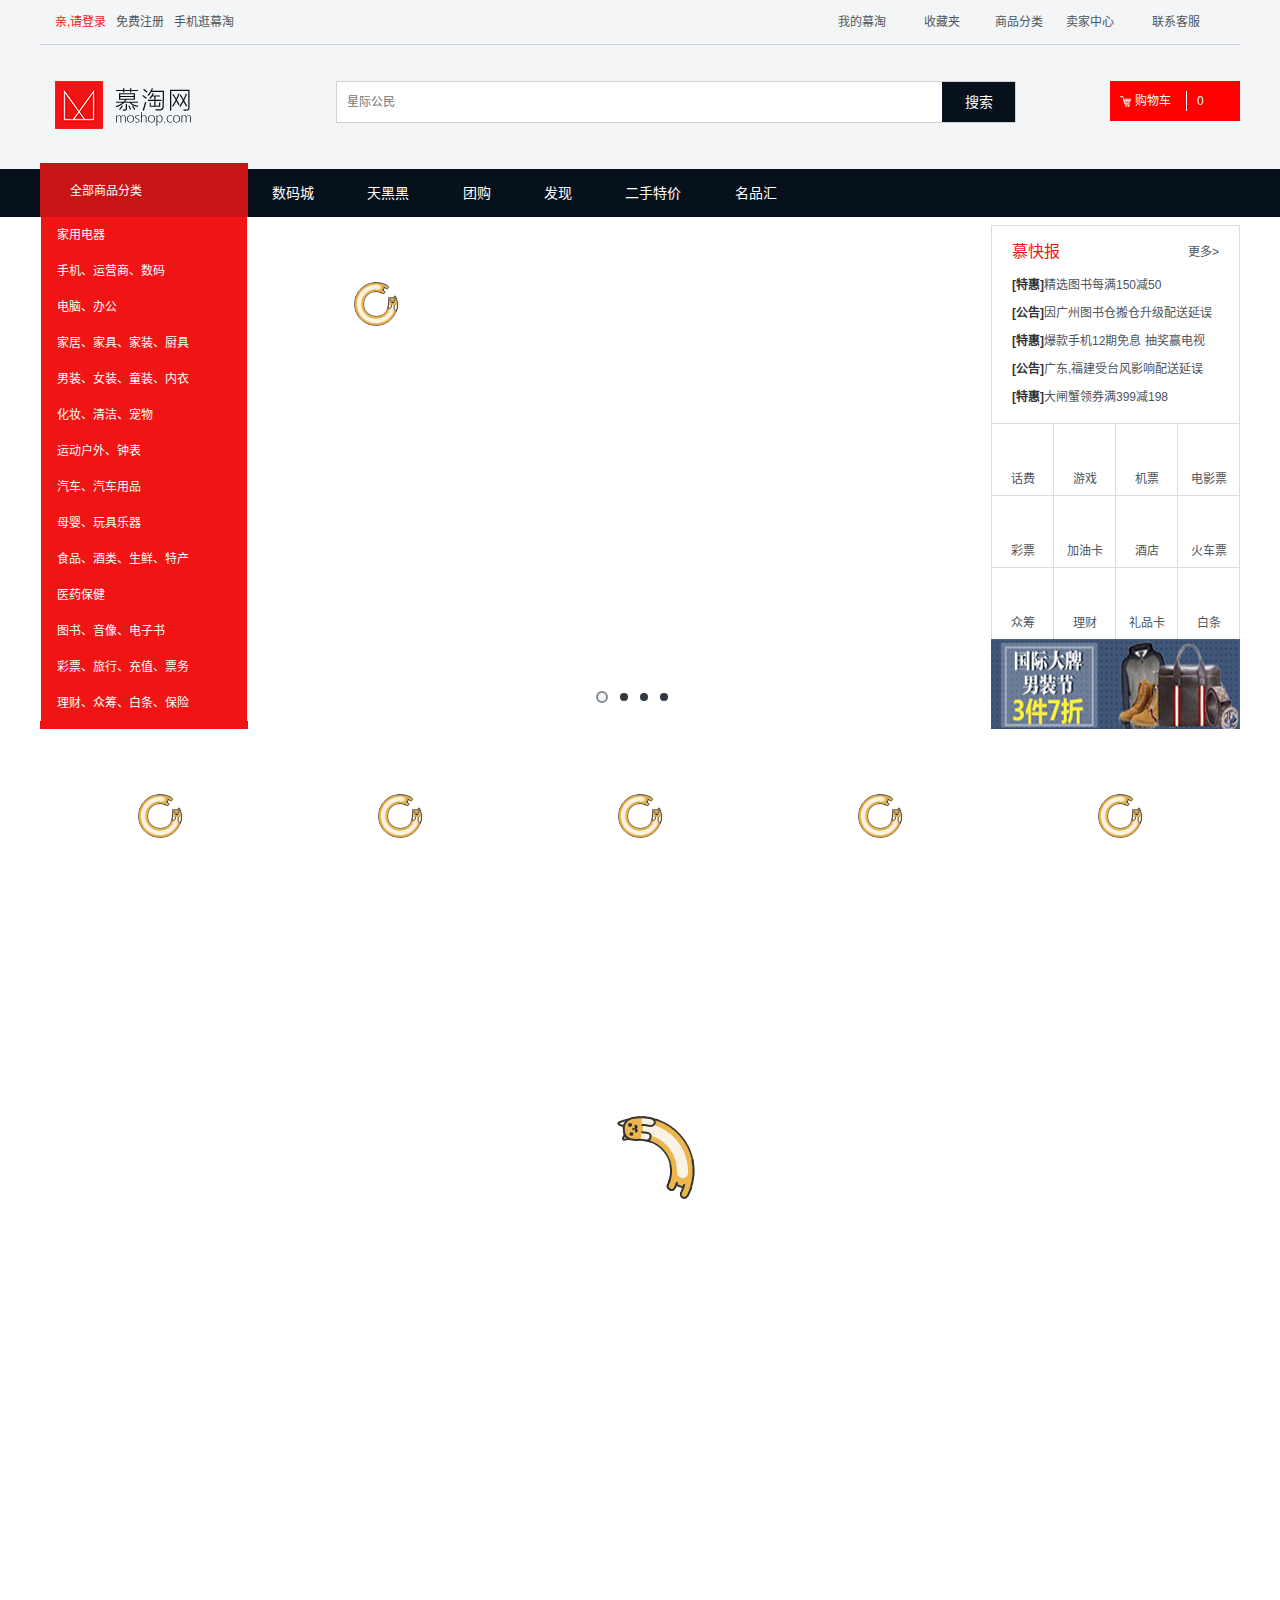
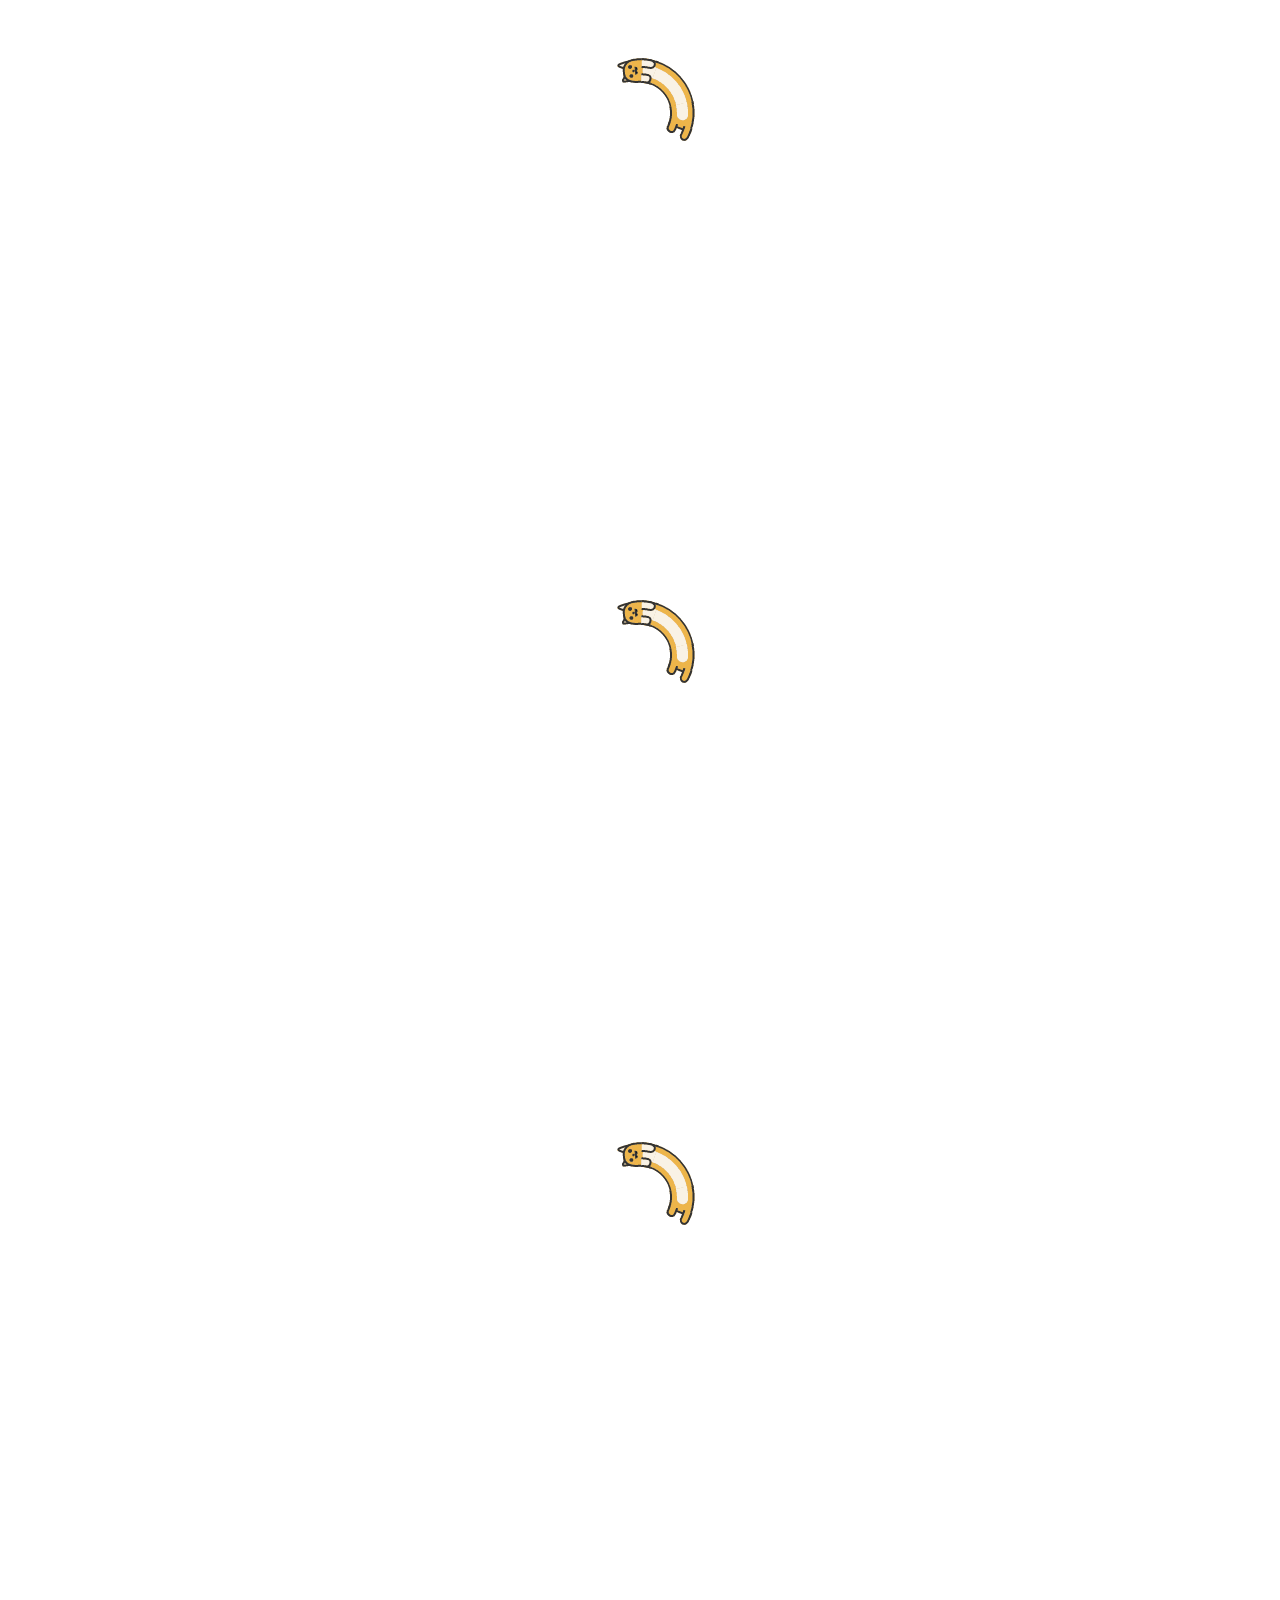
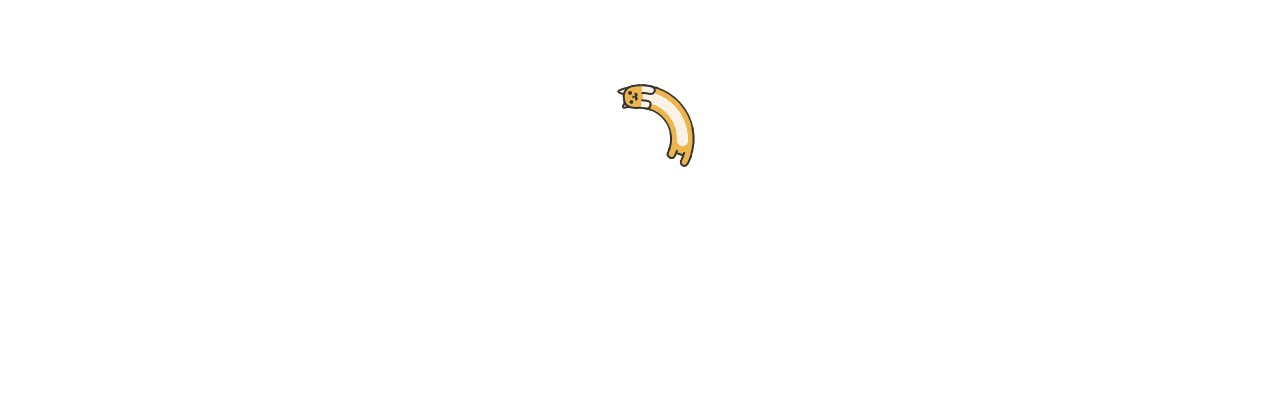
<file: index.html>
<!DOCTYPE html>
<html lang="zh-cn">

<head>
    <meta charset="UTF-8">
    <meta name="viewport" content="width=device-width, initial-scale=1.0">
    <title>慕淘网</title>
    <link rel="stylesheet" href="./css/index.css">
    <link rel="stylesheet" href="./css/base.css">
    <link rel="stylesheet" href="./css/common.css">
    <link rel="stylesheet" href="css\dropdown-common.css">
    <link rel="stylesheet" href="http://at.alicdn.com/t/font_1923610_xwwn65xqlr.css
    ">
    <style type="text/css">
        .icon {
            width: 1em;
            height: 1em;
            vertical-align: -0.15em;
            fill: currentColor;
            overflow: hidden;
        }
    </style>
</head>

<body>
    <!--页首站点导航 -->
    <div class="nav-site">
        <div class="container">
            <ul class="fl">
                <li class="fl"><a href="" class="nav-site-login">亲,请登录</a></li>
                <li class="fl"><a href="" class="nav-site-signup link">免费注册</a></li>
                <li class="fl"><a href="###" target="_blank" class="nav-site-mobile link">手机逛幕淘</a></li>
            </ul>
            <ul class="fr">
                <li class="fl dropdown menu" data-active="menu"><a href="javascript:;"
                        class="dropdown-toggle link">我的幕淘<i
                            class="menu dropdown-arrow iconfont icon-xialajiantou transition"></i></a>
                    <ul class="dropdown-layer dropdown-left">
                        <li><a href="" class="dropdown-item">已买到的宝贝</a></li>
                        <li><a href="" class="dropdown-item">我的足迹</a></li>
                    </ul>
                </li>
                <li class="fl dropdown menu" data-active="menu"><a href="javascript:;"
                        class="dropdown-toggle link">收藏夹<i
                            class="menu dropdown-arrow iconfont icon-xialajiantou transition"></i></a>
                    <ul class="dropdown-layer dropdown-left">
                        <li><a href="" class="dropdown-item">收藏的宝贝</a></li>
                        <li><a href="" class="dropdown-item">收藏的店铺</a></li>
                    </ul>
                </li>
                <li class="fl"><a href="javascript:;" class="nav-site-category link">商品分类</a></li>
                <li class="fl dropdown menu" data-active="menu"><a href="javascript:;"
                        class="dropdown-toggle link">卖家中心<i
                            class="menu dropdown-arrow iconfont icon-xialajiantou transition"></i></a>
                    <ul class="dropdown-layer dropdown-left">
                        <li><a href="" class="dropdown-item">免费开店</a></li>
                        <li><a href="" class="dropdown-item">已卖出的宝贝</a></li>
                        <li><a href="" class="dropdown-item">出售中的宝贝</a></li>
                        <li><a href="" class="dropdown-item">卖家服务市场</a></li>
                        <li><a href="" class="dropdown-item">卖家培训中心</a></li>
                        <li><a href="" class="dropdown-item">体验中心</a></li>
                    </ul>
                </li>
                <li class="nav-site-service fl dropdown menu" data-active="menu"><a href="javascript:;"
                        class="dropdown-toggle link">联系客服<i
                            class="menu dropdown-arrow iconfont icon-xialajiantou transition"></i></a>
                    <ul class="dropdown-layer dropdown-right">
                        <li><a href="" class="dropdown-item">联系客服</a></li>
                        <li><a href="" class="dropdown-item">消费者客服</a></li>
                    </ul>
                </li>
            </ul>
        </div>
    </div>
    <!-- 页首header -->
    <div class="header">
        <div class="container">
            <h1 class="fl"><a href="./index.html" class="header-logo text-hidden">慕课网</a></h1>
            <div class="header-search dropdown fl" data-active="search">
                <form action="https://s.taobao.com/search" class="search-form">
                    <input type="text" name="q" placeholder="星际公民" autocomplete="off" class="search-inputbox fl">
                    <input type="submit" value="搜索" class="search-btn fl">
                </form>
                <ul class="search-layer dropdown-layer">
                </ul>
            </div>
            <div class="header-cart fr dropdown">
                <div class="cart-shopping fl">购物车</div>
                <div class="cart-layer fl">0<i
                        class="cart-icon dropdown-arrow iconfont icon-xialajiantou transition"></i></div>
                <ul class="dropdown-layer">
                    <div class="cart-notice">购物车里还没有商品<br>快去选购吧!</div>
                </ul>
            </div>
        </div>
    </div>

    <!-- 站点主导航 -->
    <div class="nav-main">
        <div class="container">
            <a href="###" target="_blank" class="link">数码城</a>
            <a href="###" target="_blank" class="link">天黑黑</a>
            <a href="###" target="_blank" class="link">团购</a>
            <a href="###" target="_blank" class="link">发现</a>
            <a href="###" target="_blank" class="link">二手特价</a>
            <a href="###" target="_blank" class="link">名品汇</a>
        </div>
    </div>


    <!-- 中心focus区域 -->
    <div class="focus">
        <div class="container">
            <!-- 左侧商品列表 -->
            <div class="catagory fl dropdown">
                <div class="catagory-title">
                    <i class="icon-jiugongge iconfont"></i><a href="###" target="_blank" class="link">全部商品分类</a>
                </div>
                <ul class="catagory-list">
                    <li class="dropdown" data-active="category"
                        data-load="http://127.0.0.1:8887/category-detail-1.json">
                        <div class="dropdown-toggle">
                            <a href="###" target="_blank" class="dropdown-link">家用电器</a>
                            <i class="dropdown-arrow icon-arrow-right iconfont"></i>
                        </div>
                        <div class="dropdown-layer">
                            <div class="dropdown-loading"></div>
                        </div>
                    </li>
                    <li class="dropdown" data-active="category"
                        data-load="http://127.0.0.1:8887/category-detail-2.json">
                        <div class="dropdown-toggle">
                            <a href="###" target="_blank" class="dropdown-link">手机</a>、<a href="###" target="_blank"
                                class="dropdown-link">运营商</a>、<a href="###" target="_blank" class="dropdown-link">数码</a>
                            <i class="dropdown-arrow  icon-arrow-right iconfont"></i>
                        </div>
                        <div class="dropdown-layer">
                            <div class="dropdown-loading"></div>
                        </div>
                    </li>
                    <li class="dropdown" data-active="category"
                        data-load="http://127.0.0.1:8887/category-detail-3.json">
                        <div class="dropdown-toggle">
                            <a href="###" target="_blank" class="dropdown-link">电脑</a>、<a href="###" target="_blank"
                                class="dropdown-link">办公</a>
                            <i class="dropdown-arrow  icon-arrow-right iconfont"></i>
                        </div>
                        <div class="dropdown-layer">
                            <div class="dropdown-loading"></div>
                        </div>
                    </li>
                    <li class="dropdown" data-active="category"
                        data-load="http://127.0.0.1:8887/category-detail-4.json">
                        <div class="dropdown-toggle">
                            <a href="###" target="_blank" class="dropdown-link">家居</a>、<a href="###" target="_blank"
                                class="dropdown-link">家具</a>、<a href="###" target="_blank"
                                class="dropdown-link">家装</a>、<a href="###" target="_blank" class="dropdown-link">厨具</a>
                            <i class="dropdown-arrow  icon-arrow-right iconfont"></i>
                        </div>
                        <div class="dropdown-layer">
                            <div class="dropdown-loading"></div>
                        </div>
                    </li>
                    <li class="dropdown" data-active="category"
                        data-load="http://127.0.0.1:8887/category-detail-5.json">
                        <div class="dropdown-toggle">
                            <a href="###" target="_blank" class="dropdown-link">男装</a>、<a href="###" target="_blank"
                                class="dropdown-link">女装</a>、<a href="###" target="_blank"
                                class="dropdown-link">童装</a>、<a href="###" target="_blank" class="dropdown-link">内衣</a>
                            <i class="dropdown-arrow  icon-arrow-right iconfont"></i>
                        </div>
                        <div class="dropdown-layer">
                            <div class="dropdown-loading"></div>
                        </div>
                    </li>
                    <li class="dropdown" data-active="category"
                        data-load="http://127.0.0.1:8887/category-detail-6.json">
                        <div class="dropdown-toggle">
                            <a href="###" target="_blank" class="dropdown-link">化妆</a>、<a href="###" target="_blank"
                                class="dropdown-link">清洁</a>、<a href="###" target="_blank" class="dropdown-link">宠物</a>
                            <i class="dropdown-arrow  icon-arrow-right iconfont"></i>
                        </div>
                        <div class="dropdown-layer">
                            <div class="dropdown-loading"></div>
                        </div>
                    </li>
                    <li class="dropdown" data-active="category"
                        data-load="http://127.0.0.1:8887/category-detail-7.json">
                        <div class="dropdown-toggle">
                            <a href="###" target="_blank" class="dropdown-link">运动户外</a>、<a href="###" target="_blank"
                                class="dropdown-link">钟表</a>
                            <i class="dropdown-arrow  icon-arrow-right iconfont"></i>
                        </div>
                        <div class="dropdown-layer">
                            <div class="dropdown-loading"></div>
                        </div>
                    </li>
                    <li class="dropdown" data-active="category"
                        data-load="http://127.0.0.1:8887/category-detail-8.json">
                        <div class="dropdown-toggle">
                            <a href="###" target="_blank" class="dropdown-link">汽车</a>、<a href="###" target="_blank"
                                class="dropdown-link">汽车用品</a>
                            <i class="dropdown-arrow  icon-arrow-right iconfont"></i>
                        </div>
                        <div class="dropdown-layer">
                            <div class="dropdown-loading"></div>
                        </div>
                    </li>
                    <li class="dropdown" data-active="category"
                        data-load="http://127.0.0.1:8887/category-detail-9.json">
                        <div class="dropdown-toggle">
                            <a href="###" target="_blank" class="dropdown-link">母婴</a>、<a href="###" target="_blank"
                                class="dropdown-link">玩具乐器</a>
                            <i class="dropdown-arrow  icon-arrow-right iconfont"></i>
                        </div>
                        <div class="dropdown-layer">
                            <div class="dropdown-loading"></div>
                        </div>
                    </li>
                    <li class="dropdown" data-active="category"
                        data-load="http://127.0.0.1:8887/category-detail-10.json">
                        <div class="dropdown-toggle">
                            <a href="###" target="_blank" class="dropdown-link">食品</a>、<a href="###" target="_blank"
                                class="dropdown-link">酒类</a>、<a href="###" target="_blank"
                                class="dropdown-link">生鲜</a>、<a href="###" target="_blank" class="dropdown-link">特产</a>
                            <i class="dropdown-arrow  icon-arrow-right iconfont"></i>
                        </div>
                        <div class="dropdown-layer">
                            <div class="dropdown-loading"></div>
                        </div>
                    </li>
                    <li class="dropdown" data-active="category"
                        data-load="http://127.0.0.1:8887/category-detail-11.json">
                        <div class="dropdown-toggle">
                            <a href="###" target="_blank" class="dropdown-link">医药保健</a>
                            <i class="dropdown-arrow  icon-arrow-right iconfont"></i>
                        </div>
                        <div class="dropdown-layer">
                            <div class="dropdown-loading"></div>
                        </div>
                    </li>
                    <li class="dropdown" data-active="category"
                        data-load="http://127.0.0.1:8887/category-detail-12.json">
                        <div class="dropdown-toggle">
                            <a href="###" target="_blank" class="dropdown-link">图书</a>、<a href="###" target="_blank"
                                class="dropdown-link">音像</a>、<a href="###" target="_blank" class="dropdown-link">电子书</a>
                            <i class="dropdown-arrow  icon-arrow-right iconfont"></i>
                        </div>
                        <div class="dropdown-layer">
                            <div class="dropdown-loading"></div>
                        </div>
                    </li>
                    <li class="dropdown" data-active="category"
                        data-load="http://127.0.0.1:8887/category-detail-13.json">
                        <div class="dropdown-toggle">
                            <a href="###" target="_blank" class="dropdown-link">彩票</a>、<a href="###" target="_blank"
                                class="dropdown-link">旅行</a>、<a href="###" target="_blank"
                                class="dropdown-link">充值</a>、<a href="###" target="_blank" class="dropdown-link">票务</a>
                            <i class="dropdown-arrow  icon-arrow-right iconfont"></i>
                        </div>
                        <div class="dropdown-layer">
                            <div class="dropdown-loading"></div>
                        </div>
                    </li>
                    <li class="dropdown" data-active="category"
                        data-load="http://127.0.0.1:8887/category-detail-14.json">
                        <div class="dropdown-toggle">
                            <a href="###" target="_blank" class="dropdown-link">理财</a>、<a href="###" target="_blank"
                                class="dropdown-link">众筹</a>、<a href="###" target="_blank"
                                class="dropdown-link">白条</a>、<a href="###" target="_blank" class="dropdown-link">保险</a>
                            <i class="dropdown-arrow  icon-arrow-right iconfont"></i>
                        </div>
                        <div class="dropdown-layer">
                            <div class="dropdown-loading"></div>
                        </div>
                    </li>
                </ul>
            </div>
            <!-- 中间滑动幻灯片 -->
            <div id="focus-slider" class="slider fl">
                <div class="slider-container">
                    <div class="slider-item">
                        <a href="###" target="_blank"><img src="img/todays-slider/loading.gif" alt=""
                                data-src='img/focus-slider/1.png' class="slider-img"></a>
                    </div>
                    <div class="slider-item">
                        <a href="###" target="_blank"><img src="img/todays-slider/loading.gif" alt=""
                                data-src='img/focus-slider/2.png' class="slider-img"></a>
                    </div>
                    <div class="slider-item">
                        <a href="###" target="_blank"><img src="img/todays-slider/loading.gif" alt=""
                                data-src='img/focus-slider/3.png' class="slider-img"></a>
                    </div>
                    <div class="slider-item">
                        <a href="###" target="_blank"><img src="img/todays-slider/loading.gif" alt=""
                                data-src='img/focus-slider/4.png' class="slider-img"></a>
                    </div>

                </div>
                <ol class="slider-indicator-wrap">
                    <li class="slider-indicator fl text-hidden">1</li>
                    <li class="slider-indicator fl text-hidden">2</li>
                    <li class="slider-indicator fl text-hidden">3</li>
                    <li class="slider-indicator fl text-hidden">4</li>
                </ol>
                <a href="javascript:;" class="slider-control slider-control-left">&lt;</a>
                <a href="javascript:;" class="slider-control slider-control-right">&gt;</a>
            </div>
            <!-- 右侧边栏 -->
            <div class="focus-sidebar fr">
                <div class="focus-news">
                    <div class="focus-news-head cf">
                        <d2 class="focus-news-title fl">慕快报</d2>
                        <a href="###" target="_blank" class="link fr">更多&gt;</a>
                    </div>
                    <div class="focus-news-body">
                        <p class="text-ellipsis">
                            <a href="###" target="_blank" class="link"><strong>[特惠]</strong>精选图书每满150减50</a>
                        </p>
                        <p class="text-ellipsis">
                            <a href="###" target="_blank" class="link"><strong>[公告]</strong>因广州图书仓搬仓升级配送延误</a>
                        </p>
                        <p class="text-ellipsis">
                            <a href="###" target="_blank" class="link"><strong>[特惠]</strong>爆款手机12期免息 抽奖赢电视</a>
                        </p>
                        <p class="text-ellipsis">
                            <a href="###" target="_blank" class="link"><strong>[公告]</strong>广东,福建受台风影响配送延误</a>
                        </p>
                        <p class="text-ellipsis">
                            <a href="###" target="_blank" class="link"><strong>[特惠]</strong>大闸蟹领券满399减198</a>
                        </p>
                    </div>
                </div>
                <div class="focus-service cf">
                    <a href="###" target="_blank" class="focus-service-item fl">
                        <svg class="icon focus-service-icon" aria-hidden="true">
                            <use xlink:href="#icon-huafei"></use>
                        </svg>
                        <span class="focus-service-text">话费</span>
                    </a>
                    <a href="###" target="_blank" class="focus-service-item fl">
                        <svg class="icon focus-service-icon" aria-hidden="true">
                            <use xlink:href="#icon-youxi"></use>
                        </svg>
                        <span class="focus-service-text">游戏</span>
                    </a>
                    <a href="###" target="_blank" class="focus-service-item fl">
                        <svg class="icon focus-service-icon" aria-hidden="true">
                            <use xlink:href="#icon-feiji"></use>
                        </svg>
                        <span class="focus-service-text">机票</span>
                    </a>
                    <a href="###" target="_blank" class="focus-service-item fl">
                        <svg class="icon focus-service-icon" aria-hidden="true">
                            <use xlink:href="#icon-movie"></use>
                        </svg>
                        <span class="focus-service-text">电影票</span>
                    </a>
                    <a href="###" target="_blank" class="focus-service-item fl">
                        <svg class="icon focus-service-icon" aria-hidden="true">
                            <use xlink:href="#icon-caipiao"></use>
                        </svg>
                        <span class="focus-service-text">彩票</span>
                    </a>
                    <a href="###" target="_blank" class="focus-service-item fl">
                        <svg class="icon focus-service-icon" aria-hidden="true">
                            <use xlink:href="#icon-jiayouzhanzulin01-copy"></use>
                        </svg>
                        <span class="focus-service-text">加油卡</span>
                    </a>
                    <a href="###" target="_blank" class="focus-service-item fl">
                        <svg class="icon focus-service-icon" aria-hidden="true">
                            <use xlink:href="#icon-jiudian"></use>
                        </svg>
                        <span class="focus-service-text">酒店</span>
                    </a>
                    <a href="###" target="_blank" class="focus-service-item fl">
                        <svg class="icon focus-service-icon" aria-hidden="true">
                            <use xlink:href="#icon-huoche"></use>
                        </svg>
                        <span class="focus-service-text">火车票</span>
                    </a>
                    <a href="###" target="_blank" class="focus-service-item fl">
                        <svg class="icon focus-service-icon" aria-hidden="true">
                            <use xlink:href="#icon-zhongchou"></use>
                        </svg>
                        <span class="focus-service-text">众筹</span>
                    </a>
                    <a href="###" target="_blank" class="focus-service-item fl">
                        <svg class="icon focus-service-icon" aria-hidden="true">
                            <use xlink:href="#icon-licai"></use>
                        </svg>
                        <span class="focus-service-text">理财</span>
                    </a>
                    <a href="###" target="_blank" class="focus-service-item fl">
                        <svg class="icon focus-service-icon" aria-hidden="true">
                            <use xlink:href="#icon-lipin"></use>
                        </svg>
                        <span class="focus-service-text">礼品卡</span>
                    </a>
                    <a href="###" target="_blank" class="focus-service-item fl">
                        <svg class="icon focus-service-icon" aria-hidden="true">
                            <use xlink:href="#icon-baitiao"></use>
                        </svg>
                        <span class="focus-service-text">白条</span>
                    </a>
                </div>
                <div class="focus-ad"></div>
            </div>
        </div>
    </div>

    <!-- 今日商品 -->
    <div class="todays">
        <div class="container">
            <div id="todays-slider" class="slider">
                <div class="slider-container">
                    <div class="slider-item">
                        <a href="###" target="_blank" class="fl"><img src="img/todays-slider/loading.gif" alt=""
                                data-src='img/todays-slider/1.png' class="slider-img"></a>
                        <a href="###" target="_blank" class="fl"><img src="img/todays-slider/loading.gif" alt=""
                                data-src='img/todays-slider/2.png' class="slider-img"></a>
                        <a href="###" target="_blank" class="fl"><img src="img/todays-slider/loading.gif" alt=""
                                data-src='img/todays-slider/3.png' class="slider-img"></a>
                        <a href="###" target="_blank" class="fl"><img src="img/todays-slider/loading.gif" alt=""
                                data-src='img/todays-slider/4.png' class="slider-img"></a>
                        <a href="###" target="_blank" class="fl"><img src="img/todays-slider/loading.gif" alt=""
                                data-src='img/todays-slider/5.png' class="slider-img"></a>
                    </div>
                    <div class="slider-item">
                        <a href="###" target="_blank" class="fl"><img src="img/todays-slider/loading.gif" alt=""
                                data-src='img/todays-slider/6.png' class="slider-img"></a>
                        <a href="###" target="_blank" class="fl"><img src="img/todays-slider/loading.gif" alt=""
                                data-src='img/todays-slider/7.png' class="slider-img"></a>
                        <a href="###" target="_blank" class="fl"><img src="img/todays-slider/loading.gif" alt=""
                                data-src='img/todays-slider/8.png' class="slider-img"></a>
                        <a href="###" target="_blank" class="fl"><img src="img/todays-slider/loading.gif" alt=""
                                data-src='img/todays-slider/9.png' class="slider-img"></a>
                        <a href="###" target="_blank" class="fl"><img src="img/todays-slider/loading.gif" alt=""
                                data-src='img/todays-slider/10.png' class="slider-img"></a>
                    </div>
                    <div class="slider-item">
                        <a href="###" target="_blank" class="fl"><img src="img/todays-slider/loading.gif" alt=""
                                data-src='img/todays-slider/11.png' class="slider-img"></a>
                        <a href="###" target="_blank" class="fl"><img src="img/todays-slider/loading.gif" alt=""
                                data-src='img/todays-slider/11.png' class="slider-img"></a>
                        <a href="###" target="_blank" class="fl"><img src="img/todays-slider/loading.gif" alt=""
                                data-src='img/todays-slider/11.png' class="slider-img"></a>
                        <a href="###" target="_blank" class="fl"><img src="img/todays-slider/loading.gif" alt=""
                                data-src='img/todays-slider/11.png' class="slider-img"></a>
                        <a href="###" target="_blank" class="fl"><img src="img/todays-slider/loading.gif" alt=""
                                data-src='img/todays-slider/11.png' class="slider-img"></a>
                    </div>
                </div>
                <a href="javascript:;" class="slider-control slider-control-left">&lt;</a>
                <a href="javascript:;" class="slider-control slider-control-right">&gt;</a>
            </div>
        </div>
    </div>

    <!-- floor -->

      <!-- floor-1 -->
      <div class="floor">
        <div class="container">
            <img src="img/floor/floor-loading.gif" alt="">
            <!-- <div class="floor-head">
                <h2 class="floor-title fl"><span class="floor-title-num">1F</span><span class="floor-title-text">服装鞋包</span></h2>
                <ul class="tab-item-wrap fr">
                    <li class="fl"><a href="javascript:;" class="tab-item tab-item-active">大牌</a></li>
                    <li class="floor-divider fl text-hidden">分隔线</li>
                    <li class="fl"><a href="javascript:;" class="tab-item">男装</a></li>
                    <li class="floor-divider fl text-hidden">分隔线</li>
                    <li class="fl"><a href="javascript:;" class="tab-item">女装</a></li>
                </ul>
            </div>
            <div class="floor-body">
                <ul class="tab-panel">
                    <li class="floor-item fl">
                        <p class="floor-item-pic"><a href="###" target="_blank"><img src="img/floor/loading.gif" class="floor-img" data-src="img/floor/1/1/1.png" alt="" /></a></p>
                        <p class="floor-item-name"><a href="###" target="_blank" class="link">匡威男棒球开衫外套2015</a></p>
                        <p class="floor-item-price">￥479</p>
                    </li>
                    <li class="floor-item fl">
                        <p class="floor-item-pic"><a href="###" target="_blank"><img src="img/floor/loading.gif" class="floor-img" data-src="img/floor/1/1/2.png" alt="" /></a></p>
                        <p class="floor-item-name"><a href="###" target="_blank" class="link">adidas 阿迪达斯 训练 男子</a></p>
                        <p class="floor-item-price">￥335</p>
                    </li>
                    <li class="floor-item fl">
                        <p class="floor-item-pic"><a href="###" target="_blank"><img src="img/floor/loading.gif" class="floor-img" data-src="img/floor/1/1/3.png" alt="" /></a></p>
                        <p class="floor-item-name"><a href="###" target="_blank" class="link">必迈BMAI一体织跑步短袖T恤</a></p>
                        <p class="floor-item-price">￥159</p>
                    </li>
                    <li class="floor-item fl">
                        <p class="floor-item-pic"><a href="###" target="_blank"><img src="img/floor/loading.gif" class="floor-img" data-src="img/floor/1/1/4.png" alt="" /></a></p>
                        <p class="floor-item-name"><a href="###" target="_blank" class="link">NBA袜子半毛圈运动高邦棉袜</a></p>
                        <p class="floor-item-price">￥65</p>
                    </li>
                    <li class="floor-item fl">
                        <p class="floor-item-pic"><a href="###" target="_blank"><img src="img/floor/loading.gif" class="floor-img" data-src="img/floor/1/1/5.png" alt="" /></a></p>
                        <p class="floor-item-name"><a href="###" target="_blank" class="link">特步官方运动帽男女帽子2016</a></p>
                        <p class="floor-item-price">￥69</p>
                    </li>
                    <li class="floor-item fl">
                        <p class="floor-item-pic"><a href="###" target="_blank"><img src="img/floor/loading.gif" class="floor-img" data-src="img/floor/1/1/6.png" alt="" /></a></p>
                        <p class="floor-item-name"><a href="###" target="_blank" class="link">KELME足球训练防寒防风手套</a></p>
                        <p class="floor-item-price">￥4999</p>
                    </li>
                    <li class="floor-item fl">
                        <p class="floor-item-pic"><a href="###" target="_blank"><img src="img/floor/loading.gif" class="floor-img" data-src="img/floor/1/1/7.png" alt="" /></a></p>
                        <p class="floor-item-name"><a href="###" target="_blank" class="link">战地吉普三合一冲锋衣</a></p>
                        <p class="floor-item-price">￥289</p>
                    </li>
                    <li class="floor-item fl">
                        <p class="floor-item-pic"><a href="###" target="_blank"><img src="img/floor/loading.gif" class="floor-img" data-src="img/floor/1/1/8.png" alt="" /></a></p>
                        <p class="floor-item-name"><a href="###" target="_blank" class="link">探路者户外男士徒步鞋</a></p>
                        <p class="floor-item-price">￥369</p>
                    </li>
                    <li class="floor-item fl">
                        <p class="floor-item-pic"><a href="###" target="_blank"><img src="img/floor/loading.gif" class="floor-img" data-src="img/floor/1/1/9.png" alt="" /></a></p>
                        <p class="floor-item-name"><a href="###" target="_blank" class="link">羽绒服2015秋冬新款轻薄男士</a></p>
                        <p class="floor-item-price">￥399</p>
                    </li>
                    <li class="floor-item fl">
                        <p class="floor-item-pic"><a href="###" target="_blank"><img src="img/floor/loading.gif" class="floor-img" data-src="img/floor/1/1/10.png" alt="" /></a></p>
                        <p class="floor-item-name"><a href="###" target="_blank" class="link">溯溪鞋涉水鞋户外鞋</a></p>
                        <p class="floor-item-price">￥689</p>
                    </li>
                    <li class="floor-item fl">
                        <p class="floor-item-pic"><a href="###" target="_blank"><img src="img/floor/loading.gif" class="floor-img" data-src="img/floor/1/1/11.png" alt="" /></a></p>
                        <p class="floor-item-name"><a href="###" target="_blank" class="link">旅行背包多功能双肩背包</a></p>
                        <p class="floor-item-price">￥269</p>
                    </li>
                    <li class="floor-item fl">
                        <p class="floor-item-pic"><a href="###" target="_blank"><img src="img/floor/loading.gif" class="floor-img" data-src="img/floor/1/1/12.png" alt="" /></a></p>
                        <p class="floor-item-name"><a href="###" target="_blank" class="link">户外旅行双肩背包OS0099</a></p>
                        <p class="floor-item-price">￥99</p>
                    </li>
                </ul>
                <ul class="tab-panel">
                    <li class="floor-item fl">
                        <p class="floor-item-pic"><a href="###" target="_blank"><img src="img/floor/loading.gif" class="floor-img" data-src="img/floor/1/2/1.png" alt="" /></a></p>
                        <p class="floor-item-name"><a href="###" target="_blank" class="link">匡威男棒球开衫外套2015</a></p>
                        <p class="floor-item-price">￥479</p>
                    </li>
                    <li class="floor-item fl">
                        <p class="floor-item-pic"><a href="###" target="_blank"><img src="img/floor/loading.gif" class="floor-img" data-src="img/floor/1/2/2.png" alt="" /></a></p>
                        <p class="floor-item-name"><a href="###" target="_blank" class="link">adidas 阿迪达斯 训练 男子</a></p>
                        <p class="floor-item-price">￥335</p>
                    </li>
                    <li class="floor-item fl">
                        <p class="floor-item-pic"><a href="###" target="_blank"><img src="img/floor/loading.gif" class="floor-img" data-src="img/floor/1/2/3.png" alt="" /></a></p>
                        <p class="floor-item-name"><a href="###" target="_blank" class="link">必迈BMAI一体织跑步短袖T恤</a></p>
                        <p class="floor-item-price">￥159</p>
                    </li>
                    <li class="floor-item fl">
                        <p class="floor-item-pic"><a href="###" target="_blank"><img src="img/floor/loading.gif" class="floor-img" data-src="img/floor/1/2/4.png" alt="" /></a></p>
                        <p class="floor-item-name"><a href="###" target="_blank" class="link">NBA袜子半毛圈运动高邦棉袜</a></p>
                        <p class="floor-item-price">￥65</p>
                    </li>
                    <li class="floor-item fl">
                        <p class="floor-item-pic"><a href="###" target="_blank"><img src="img/floor/loading.gif" class="floor-img" data-src="img/floor/1/2/5.png" alt="" /></a></p>
                        <p class="floor-item-name"><a href="###" target="_blank" class="link">特步官方运动帽男女帽子2016</a></p>
                        <p class="floor-item-price">￥69</p>
                    </li>
                    <li class="floor-item fl">
                        <p class="floor-item-pic"><a href="###" target="_blank"><img src="img/floor/loading.gif" class="floor-img" data-src="img/floor/1/2/6.png" alt="" /></a></p>
                        <p class="floor-item-name"><a href="###" target="_blank" class="link">KELME足球训练防寒防风手套</a></p>
                        <p class="floor-item-price">￥4999</p>
                    </li>
                    <li class="floor-item fl">
                        <p class="floor-item-pic"><a href="###" target="_blank"><img src="img/floor/loading.gif" class="floor-img" data-src="img/floor/1/2/7.png" alt="" /></a></p>
                        <p class="floor-item-name"><a href="###" target="_blank" class="link">战地吉普三合一冲锋衣</a></p>
                        <p class="floor-item-price">￥289</p>
                    </li>
                    <li class="floor-item fl">
                        <p class="floor-item-pic"><a href="###" target="_blank"><img src="img/floor/loading.gif" class="floor-img" data-src="img/floor/1/2/8.png" alt="" /></a></p>
                        <p class="floor-item-name"><a href="###" target="_blank" class="link">探路者户外男士徒步鞋</a></p>
                        <p class="floor-item-price">￥369</p>
                    </li>
                    <li class="floor-item fl">
                        <p class="floor-item-pic"><a href="###" target="_blank"><img src="img/floor/loading.gif" class="floor-img" data-src="img/floor/1/2/9.png" alt="" /></a></p>
                        <p class="floor-item-name"><a href="###" target="_blank" class="link">羽绒服2015秋冬新款轻薄男士</a></p>
                        <p class="floor-item-price">￥399</p>
                    </li>
                    <li class="floor-item fl">
                        <p class="floor-item-pic"><a href="###" target="_blank"><img src="img/floor/loading.gif" class="floor-img" data-src="img/floor/1/2/10.png" alt="" /></a></p>
                        <p class="floor-item-name"><a href="###" target="_blank" class="link">溯溪鞋涉水鞋户外鞋</a></p>
                        <p class="floor-item-price">￥689</p>
                    </li>
                    <li class="floor-item fl">
                        <p class="floor-item-pic"><a href="###" target="_blank"><img src="img/floor/loading.gif" class="floor-img" data-src="img/floor/1/2/11.png" alt="" /></a></p>
                        <p class="floor-item-name"><a href="###" target="_blank" class="link">旅行背包多功能双肩背包</a></p>
                        <p class="floor-item-price">￥269</p>
                    </li>
                    <li class="floor-item fl">
                        <p class="floor-item-pic"><a href="###" target="_blank"><img src="img/floor/loading.gif" class="floor-img" data-src="img/floor/1/2/12.png" alt="" /></a></p>
                        <p class="floor-item-name"><a href="###" target="_blank" class="link">户外旅行双肩背包OS0099</a></p>
                        <p class="floor-item-price">￥99</p>
                    </li>
                </ul>
                <ul class="tab-panel">
                    <li class="floor-item fl">
                        <p class="floor-item-pic"><a href="###" target="_blank"><img src="img/floor/loading.gif" class="floor-img" data-src="img/floor/1/3/1.png" alt="" /></a></p>
                        <p class="floor-item-name"><a href="###" target="_blank" class="link">匡威男棒球开衫外套2015</a></p>
                        <p class="floor-item-price">￥479</p>
                    </li>
                    <li class="floor-item fl">
                        <p class="floor-item-pic"><a href="###" target="_blank"><img src="img/floor/loading.gif" class="floor-img" data-src="img/floor/1/3/2.png" alt="" /></a></p>
                        <p class="floor-item-name"><a href="###" target="_blank" class="link">adidas 阿迪达斯 训练 男子</a></p>
                        <p class="floor-item-price">￥335</p>
                    </li>
                    <li class="floor-item fl">
                        <p class="floor-item-pic"><a href="###" target="_blank"><img src="img/floor/loading.gif" class="floor-img" data-src="img/floor/1/3/3.png" alt="" /></a></p>
                        <p class="floor-item-name"><a href="###" target="_blank" class="link">必迈BMAI一体织跑步短袖T恤</a></p>
                        <p class="floor-item-price">￥159</p>
                    </li>
                    <li class="floor-item fl">
                        <p class="floor-item-pic"><a href="###" target="_blank"><img src="img/floor/loading.gif" class="floor-img" data-src="img/floor/1/3/4.png" alt="" /></a></p>
                        <p class="floor-item-name"><a href="###" target="_blank" class="link">NBA袜子半毛圈运动高邦棉袜</a></p>
                        <p class="floor-item-price">￥65</p>
                    </li>
                    <li class="floor-item fl">
                        <p class="floor-item-pic"><a href="###" target="_blank"><img src="img/floor/loading.gif" class="floor-img" data-src="img/floor/1/3/5.png" alt="" /></a></p>
                        <p class="floor-item-name"><a href="###" target="_blank" class="link">特步官方运动帽男女帽子2016</a></p>
                        <p class="floor-item-price">￥69</p>
                    </li>
                    <li class="floor-item fl">
                        <p class="floor-item-pic"><a href="###" target="_blank"><img src="img/floor/loading.gif" class="floor-img" data-src="img/floor/1/3/6.png" alt="" /></a></p>
                        <p class="floor-item-name"><a href="###" target="_blank" class="link">KELME足球训练防寒防风手套</a></p>
                        <p class="floor-item-price">￥4999</p>
                    </li>
                    <li class="floor-item fl">
                        <p class="floor-item-pic"><a href="###" target="_blank"><img src="img/floor/loading.gif" class="floor-img" data-src="img/floor/1/3/7.png" alt="" /></a></p>
                        <p class="floor-item-name"><a href="###" target="_blank" class="link">战地吉普三合一冲锋衣</a></p>
                        <p class="floor-item-price">￥289</p>
                    </li>
                    <li class="floor-item fl">
                        <p class="floor-item-pic"><a href="###" target="_blank"><img src="img/floor/loading.gif" class="floor-img" data-src="img/floor/1/3/8.png" alt="" /></a></p>
                        <p class="floor-item-name"><a href="###" target="_blank" class="link">探路者户外男士徒步鞋</a></p>
                        <p class="floor-item-price">￥369</p>
                    </li>
                    <li class="floor-item fl">
                        <p class="floor-item-pic"><a href="###" target="_blank"><img src="img/floor/loading.gif" class="floor-img" data-src="img/floor/1/3/9.png" alt="" /></a></p>
                        <p class="floor-item-name"><a href="###" target="_blank" class="link">羽绒服2015秋冬新款轻薄男士</a></p>
                        <p class="floor-item-price">￥399</p>
                    </li>
                    <li class="floor-item fl">
                        <p class="floor-item-pic"><a href="###" target="_blank"><img src="img/floor/loading.gif" class="floor-img" data-src="img/floor/1/3/10.png" alt="" /></a></p>
                        <p class="floor-item-name"><a href="###" target="_blank" class="link">溯溪鞋涉水鞋户外鞋</a></p>
                        <p class="floor-item-price">￥689</p>
                    </li>
                    <li class="floor-item fl">
                        <p class="floor-item-pic"><a href="###" target="_blank"><img src="img/floor/loading.gif" class="floor-img" data-src="img/floor/1/3/11.png" alt="" /></a></p>
                        <p class="floor-item-name"><a href="###" target="_blank" class="link">旅行背包多功能双肩背包</a></p>
                        <p class="floor-item-price">￥269</p>
                    </li>
                    <li class="floor-item fl">
                        <p class="floor-item-pic"><a href="###" target="_blank"><img src="img/floor/loading.gif" class="floor-img" data-src="img/floor/1/3/12.png" alt="" /></a></p>
                        <p class="floor-item-name"><a href="###" target="_blank" class="link">户外旅行双肩背包OS0099</a></p>
                        <p class="floor-item-price">￥99</p>
                    </li>
                </ul>
            </div> -->
        </div>
    </div>

    <!-- floor2 -->
    <div class="floor">
        <div class="container">
            <img src="img/floor/floor-loading.gif" alt="">
            <!-- <div class="floor-head">
                <h2 class="floor-title fl"><span class="floor-title-num">2F</span><span class="floor-title-text">个护美妆</span></h2>
                <ul class="tab-item-wrap fr">
                    <li class="fl"><a href="javascript:;" class="tab-item tab-item-active">热门</a></li>
                    <li class="floor-divider fl text-hidden">分隔线</li>
                    <li class="fl"><a href="javascript:;" class="tab-item">国际大牌</a></li>
                    <li class="floor-divider fl text-hidden">分隔线</li>
                    <li class="fl"><a href="javascript:;" class="tab-item">国际名品</a></li>
                </ul>
            </div>
            <div class="floor-body">
                <ul class="tab-panel">
                    <li class="floor-item fl">
                        <p class="floor-item-pic"><a href="###" target="_blank"><img src="img/floor/loading.gif" class="floor-img" data-src="img/floor/2/1/1.png" alt="" /></a></p>
                        <p class="floor-item-name"><a href="###" target="_blank" class="link">韩束红石榴鲜活水盈七件套装</a></p>
                        <p class="floor-item-price">￥169</p>
                    </li>
                    <li class="floor-item fl">
                        <p class="floor-item-pic"><a href="###" target="_blank"><img src="img/floor/loading.gif" class="floor-img" data-src="img/floor/2/1/2.png" alt="" /></a></p>
                        <p class="floor-item-name"><a href="###" target="_blank" class="link">温碧泉八杯水亲亲水润五件套装</a></p>
                        <p class="floor-item-price">￥198</p>
                    </li>
                    <li class="floor-item fl">
                        <p class="floor-item-pic"><a href="###" target="_blank"><img src="img/floor/loading.gif" class="floor-img" data-src="img/floor/2/1/3.png" alt="" /></a></p>
                        <p class="floor-item-name"><a href="###" target="_blank" class="link">御泥坊红酒透亮矿物蚕丝面膜贴</a></p>
                        <p class="floor-item-price">￥79.9</p>
                    </li>
                    <li class="floor-item fl">
                        <p class="floor-item-pic"><a href="###" target="_blank"><img src="img/floor/loading.gif" class="floor-img" data-src="img/floor/2/1/4.png" alt="" /></a></p>
                        <p class="floor-item-name"><a href="###" target="_blank" class="link">吉列手动剃须刀锋隐致护</a></p>
                        <p class="floor-item-price">￥228</p>
                    </li>
                    <li class="floor-item fl">
                        <p class="floor-item-pic"><a href="###" target="_blank"><img src="img/floor/loading.gif" class="floor-img" data-src="img/floor/2/1/5.png" alt="" /></a></p>
                        <p class="floor-item-name"><a href="###" target="_blank" class="link">Mediheal水润保湿面膜</a></p>
                        <p class="floor-item-price">￥119</p>
                    </li>
                    <li class="floor-item fl">
                        <p class="floor-item-pic"><a href="###" target="_blank"><img src="img/floor/loading.gif" class="floor-img" data-src="img/floor/2/1/6.png" alt="" /></a></p>
                        <p class="floor-item-name"><a href="###" target="_blank" class="link">纳益其尔芦荟舒缓保湿凝胶</a></p>
                        <p class="floor-item-price">￥39</p>
                    </li>
                    <li class="floor-item fl">
                        <p class="floor-item-pic"><a href="###" target="_blank"><img src="img/floor/loading.gif" class="floor-img" data-src="img/floor/2/1/7.png" alt="" /></a></p>
                        <p class="floor-item-name"><a href="###" target="_blank" class="link">宝拉珍选基础护肤旅行四件套</a></p>
                        <p class="floor-item-price">￥299</p>
                    </li>
                    <li class="floor-item fl">
                        <p class="floor-item-pic"><a href="###" target="_blank"><img src="img/floor/loading.gif" class="floor-img" data-src="img/floor/2/1/8.png" alt="" /></a></p>
                        <p class="floor-item-name"><a href="###" target="_blank" class="link">温碧泉透芯润五件套装</a></p>
                        <p class="floor-item-price">￥257</p>
                    </li>
                    <li class="floor-item fl">
                        <p class="floor-item-pic"><a href="###" target="_blank"><img src="img/floor/loading.gif" class="floor-img" data-src="img/floor/2/1/9.png" alt="" /></a></p>
                        <p class="floor-item-name"><a href="###" target="_blank" class="link">玉兰油多效修护三部曲套装</a></p>
                        <p class="floor-item-price">￥199</p>
                    </li>
                    <li class="floor-item fl">
                        <p class="floor-item-pic"><a href="###" target="_blank"><img src="img/floor/loading.gif" class="floor-img" data-src="img/floor/2/1/10.png" alt="" /></a></p>
                        <p class="floor-item-name"><a href="###" target="_blank" class="link">LOREAL火山岩控油清痘洁面膏</a></p>
                        <p class="floor-item-price">￥36</p>
                    </li>
                    <li class="floor-item fl">
                        <p class="floor-item-pic"><a href="###" target="_blank"><img src="img/floor/loading.gif" class="floor-img" data-src="img/floor/2/1/11.png" alt="" /></a></p>
                        <p class="floor-item-name"><a href="###" target="_blank" class="link">百雀羚水嫩倍现盈透精华水</a></p>
                        <p class="floor-item-price">￥139</p>
                    </li>
                    <li class="floor-item fl">
                        <p class="floor-item-pic"><a href="###" target="_blank"><img src="img/floor/loading.gif" class="floor-img" data-src="img/floor/2/1/12.png" alt="" /></a></p>
                        <p class="floor-item-name"><a href="###" target="_blank" class="link">珀莱雅新柔皙莹润三件套</a></p>
                        <p class="floor-item-price">￥99</p>
                    </li>
                </ul>
                <ul class="tab-panel">
                    <li class="floor-item fl">
                        <p class="floor-item-pic"><a href="###" target="_blank"><img src="img/floor/loading.gif" class="floor-img" data-src="img/floor/2/2/1.png" alt="" /></a></p>
                        <p class="floor-item-name"><a href="###" target="_blank" class="link">匡威男棒球开衫外套2015</a></p>
                        <p class="floor-item-price">￥479</p>
                    </li>
                    <li class="floor-item fl">
                        <p class="floor-item-pic"><a href="###" target="_blank"><img src="img/floor/loading.gif" class="floor-img" data-src="img/floor/2/2/2.png" alt="" /></a></p>
                        <p class="floor-item-name"><a href="###" target="_blank" class="link">adidas 阿迪达斯 训练 男子</a></p>
                        <p class="floor-item-price">￥335</p>
                    </li>
                    <li class="floor-item fl">
                        <p class="floor-item-pic"><a href="###" target="_blank"><img src="img/floor/loading.gif" class="floor-img" data-src="img/floor/2/2/3.png" alt="" /></a></p>
                        <p class="floor-item-name"><a href="###" target="_blank" class="link">必迈BMAI一体织跑步短袖T恤</a></p>
                        <p class="floor-item-price">￥159</p>
                    </li>
                    <li class="floor-item fl">
                        <p class="floor-item-pic"><a href="###" target="_blank"><img src="img/floor/loading.gif" class="floor-img" data-src="img/floor/2/2/4.png" alt="" /></a></p>
                        <p class="floor-item-name"><a href="###" target="_blank" class="link">NBA袜子半毛圈运动高邦棉袜</a></p>
                        <p class="floor-item-price">￥65</p>
                    </li>
                    <li class="floor-item fl">
                        <p class="floor-item-pic"><a href="###" target="_blank"><img src="img/floor/loading.gif" class="floor-img" data-src="img/floor/2/2/5.png" alt="" /></a></p>
                        <p class="floor-item-name"><a href="###" target="_blank" class="link">特步官方运动帽男女帽子2016</a></p>
                        <p class="floor-item-price">￥69</p>
                    </li>
                    <li class="floor-item fl">
                        <p class="floor-item-pic"><a href="###" target="_blank"><img src="img/floor/loading.gif" class="floor-img" data-src="img/floor/2/2/6.png" alt="" /></a></p>
                        <p class="floor-item-name"><a href="###" target="_blank" class="link">KELME足球训练防寒防风手套</a></p>
                        <p class="floor-item-price">￥4999</p>
                    </li>
                    <li class="floor-item fl">
                        <p class="floor-item-pic"><a href="###" target="_blank"><img src="img/floor/loading.gif" class="floor-img" data-src="img/floor/2/2/7.png" alt="" /></a></p>
                        <p class="floor-item-name"><a href="###" target="_blank" class="link">战地吉普三合一冲锋衣</a></p>
                        <p class="floor-item-price">￥289</p>
                    </li>
                    <li class="floor-item fl">
                        <p class="floor-item-pic"><a href="###" target="_blank"><img src="img/floor/loading.gif" class="floor-img" data-src="img/floor/2/2/8.png" alt="" /></a></p>
                        <p class="floor-item-name"><a href="###" target="_blank" class="link">探路者户外男士徒步鞋</a></p>
                        <p class="floor-item-price">￥369</p>
                    </li>
                    <li class="floor-item fl">
                        <p class="floor-item-pic"><a href="###" target="_blank"><img src="img/floor/loading.gif" class="floor-img" data-src="img/floor/2/2/9.png" alt="" /></a></p>
                        <p class="floor-item-name"><a href="###" target="_blank" class="link">羽绒服2015秋冬新款轻薄男士</a></p>
                        <p class="floor-item-price">￥399</p>
                    </li>
                    <li class="floor-item fl">
                        <p class="floor-item-pic"><a href="###" target="_blank"><img src="img/floor/loading.gif" class="floor-img" data-src="img/floor/2/2/10.png" alt="" /></a></p>
                        <p class="floor-item-name"><a href="###" target="_blank" class="link">溯溪鞋涉水鞋户外鞋</a></p>
                        <p class="floor-item-price">￥689</p>
                    </li>
                    <li class="floor-item fl">
                        <p class="floor-item-pic"><a href="###" target="_blank"><img src="img/floor/loading.gif" class="floor-img" data-src="img/floor/2/2/11.png" alt="" /></a></p>
                        <p class="floor-item-name"><a href="###" target="_blank" class="link">旅行背包多功能双肩背包</a></p>
                        <p class="floor-item-price">￥269</p>
                    </li>
                    <li class="floor-item fl">
                        <p class="floor-item-pic"><a href="###" target="_blank"><img src="img/floor/loading.gif" class="floor-img" data-src="img/floor/2/2/12.png" alt="" /></a></p>
                        <p class="floor-item-name"><a href="###" target="_blank" class="link">户外旅行双肩背包OS0099</a></p>
                        <p class="floor-item-price">￥99</p>
                    </li>
                </ul>
                <ul class="tab-panel">
                    <li class="floor-item fl">
                        <p class="floor-item-pic"><a href="###" target="_blank"><img src="img/floor/loading.gif" class="floor-img" data-src="img/floor/2/3/1.png" alt="" /></a></p>
                        <p class="floor-item-name"><a href="###" target="_blank" class="link">匡威男棒球开衫外套2015</a></p>
                        <p class="floor-item-price">￥479</p>
                    </li>
                    <li class="floor-item fl">
                        <p class="floor-item-pic"><a href="###" target="_blank"><img src="img/floor/loading.gif" class="floor-img" data-src="img/floor/2/3/2.png" alt="" /></a></p>
                        <p class="floor-item-name"><a href="###" target="_blank" class="link">adidas 阿迪达斯 训练 男子</a></p>
                        <p class="floor-item-price">￥335</p>
                    </li>
                    <li class="floor-item fl">
                        <p class="floor-item-pic"><a href="###" target="_blank"><img src="img/floor/loading.gif" class="floor-img" data-src="img/floor/2/3/3.png" alt="" /></a></p>
                        <p class="floor-item-name"><a href="###" target="_blank" class="link">必迈BMAI一体织跑步短袖T恤</a></p>
                        <p class="floor-item-price">￥159</p>
                    </li>
                    <li class="floor-item fl">
                        <p class="floor-item-pic"><a href="###" target="_blank"><img src="img/floor/loading.gif" class="floor-img" data-src="img/floor/2/3/4.png" alt="" /></a></p>
                        <p class="floor-item-name"><a href="###" target="_blank" class="link">NBA袜子半毛圈运动高邦棉袜</a></p>
                        <p class="floor-item-price">￥65</p>
                    </li>
                    <li class="floor-item fl">
                        <p class="floor-item-pic"><a href="###" target="_blank"><img src="img/floor/loading.gif" class="floor-img" data-src="img/floor/2/3/5.png" alt="" /></a></p>
                        <p class="floor-item-name"><a href="###" target="_blank" class="link">特步官方运动帽男女帽子2016</a></p>
                        <p class="floor-item-price">￥69</p>
                    </li>
                    <li class="floor-item fl">
                        <p class="floor-item-pic"><a href="###" target="_blank"><img src="img/floor/loading.gif" class="floor-img" data-src="img/floor/2/3/6.png" alt="" /></a></p>
                        <p class="floor-item-name"><a href="###" target="_blank" class="link">KELME足球训练防寒防风手套</a></p>
                        <p class="floor-item-price">￥4999</p>
                    </li>
                    <li class="floor-item fl">
                        <p class="floor-item-pic"><a href="###" target="_blank"><img src="img/floor/loading.gif" class="floor-img" data-src="img/floor/2/3/7.png" alt="" /></a></p>
                        <p class="floor-item-name"><a href="###" target="_blank" class="link">战地吉普三合一冲锋衣</a></p>
                        <p class="floor-item-price">￥289</p>
                    </li>
                    <li class="floor-item fl">
                        <p class="floor-item-pic"><a href="###" target="_blank"><img src="img/floor/loading.gif" class="floor-img" data-src="img/floor/2/3/8.png" alt="" /></a></p>
                        <p class="floor-item-name"><a href="###" target="_blank" class="link">探路者户外男士徒步鞋</a></p>
                        <p class="floor-item-price">￥369</p>
                    </li>
                    <li class="floor-item fl">
                        <p class="floor-item-pic"><a href="###" target="_blank"><img src="img/floor/loading.gif" class="floor-img" data-src="img/floor/2/3/9.png" alt="" /></a></p>
                        <p class="floor-item-name"><a href="###" target="_blank" class="link">羽绒服2015秋冬新款轻薄男士</a></p>
                        <p class="floor-item-price">￥399</p>
                    </li>
                    <li class="floor-item fl">
                        <p class="floor-item-pic"><a href="###" target="_blank"><img src="img/floor/loading.gif" class="floor-img" data-src="img/floor/2/3/10.png" alt="" /></a></p>
                        <p class="floor-item-name"><a href="###" target="_blank" class="link">溯溪鞋涉水鞋户外鞋</a></p>
                        <p class="floor-item-price">￥689</p>
                    </li>
                    <li class="floor-item fl">
                        <p class="floor-item-pic"><a href="###" target="_blank"><img src="img/floor/loading.gif" class="floor-img" data-src="img/floor/2/3/11.png" alt="" /></a></p>
                        <p class="floor-item-name"><a href="###" target="_blank" class="link">旅行背包多功能双肩背包</a></p>
                        <p class="floor-item-price">￥269</p>
                    </li>
                    <li class="floor-item fl">
                        <p class="floor-item-pic"><a href="###" target="_blank"><img src="img/floor/loading.gif" class="floor-img" data-src="img/floor/2/3/12.png" alt="" /></a></p>
                        <p class="floor-item-name"><a href="###" target="_blank" class="link">户外旅行双肩背包OS0099</a></p>
                        <p class="floor-item-price">￥99</p>
                    </li>
                </ul>
            </div> -->
        </div>
    </div>

    <!-- floor3 -->
    <div class="floor">
        <div class="container">
            <img src="img/floor/floor-loading.gif" alt="">
            <!-- <div class="floor-head">
                <h2 class="floor-title fl"><span class="floor-title-num">3F</span><span class="floor-title-text">手机通讯</span></h2>
                <ul class="tab-item-wrap fr">
                    <li class="fl"><a href="javascript:;" class="tab-item tab-item-active">热门</a></li>
                    <li class="floor-divider fl text-hidden">分隔线</li>
                    <li class="fl"><a href="javascript:;" class="tab-item">品质优选</a></li>
                    <li class="floor-divider fl text-hidden">分隔线</li>
                    <li class="fl"><a href="javascript:;" class="tab-item">新机尝鲜</a></li>
                </ul>
            </div>
            <div class="floor-body">
                <ul class="tab-panel">
                    <li class="floor-item fl">
                        <p class="floor-item-pic"><a href="###" target="_blank"><img src="img/floor/loading.gif" class="floor-img" data-src="img/floor/3/1/1.png" alt="" /></a></p>
                        <p class="floor-item-name"><a href="###" target="_blank" class="link">摩托罗拉 Moto Z Play</a></p>
                        <p class="floor-item-price">￥3999</p>
                    </li>
                    <li class="floor-item fl">
                        <p class="floor-item-pic"><a href="###" target="_blank"><img src="img/floor/loading.gif" class="floor-img" data-src="img/floor/3/1/2.png" alt="" /></a></p>
                        <p class="floor-item-name"><a href="###" target="_blank" class="link">Apple iPhone 7 (A1660)</a></p>
                        <p class="floor-item-price">￥6188</p>
                    </li>
                    <li class="floor-item fl">
                        <p class="floor-item-pic"><a href="###" target="_blank"><img src="img/floor/loading.gif" class="floor-img" data-src="img/floor/3/1/3.png" alt="" /></a></p>
                        <p class="floor-item-name"><a href="###" target="_blank" class="link">小米 Note 全网通 白色</a></p>
                        <p class="floor-item-price">￥999</p>
                    </li>
                    <li class="floor-item fl">
                        <p class="floor-item-pic"><a href="###" target="_blank"><img src="img/floor/loading.gif" class="floor-img" data-src="img/floor/3/1/4.png" alt="" /></a></p>
                        <p class="floor-item-name"><a href="###" target="_blank" class="link">小米5 全网通 标准版 3GB内存</a></p>
                        <p class="floor-item-price">￥1999</p>
                    </li>
                    <li class="floor-item fl">
                        <p class="floor-item-pic"><a href="###" target="_blank"><img src="img/floor/loading.gif" class="floor-img" data-src="img/floor/3/1/5.png" alt="" /></a></p>
                        <p class="floor-item-name"><a href="###" target="_blank" class="link">荣耀7i 海岛蓝 移动联通4G手机</a></p>
                        <p class="floor-item-price">￥1099</p>
                    </li>
                    <li class="floor-item fl">
                        <p class="floor-item-pic"><a href="###" target="_blank"><img src="img/floor/loading.gif" class="floor-img" data-src="img/floor/3/1/6.png" alt="" /></a></p>
                        <p class="floor-item-name"><a href="###" target="_blank" class="link">乐视（Le）乐2（X620）32GB</a></p>
                        <p class="floor-item-price">￥1099</p>
                    </li>
                    <li class="floor-item fl">
                        <p class="floor-item-pic"><a href="###" target="_blank"><img src="img/floor/loading.gif" class="floor-img" data-src="img/floor/3/1/7.png" alt="" /></a></p>
                        <p class="floor-item-name"><a href="###" target="_blank" class="link">OPPO R9 4GB+64GB内存版</a></p>
                        <p class="floor-item-price">￥2499</p>
                    </li>
                    <li class="floor-item fl">
                        <p class="floor-item-pic"><a href="###" target="_blank"><img src="img/floor/loading.gif" class="floor-img" data-src="img/floor/3/1/8.png" alt="" /></a></p>
                        <p class="floor-item-name"><a href="###" target="_blank" class="link">魅蓝note3 全网通公开版</a></p>
                        <p class="floor-item-price">￥899</p>
                    </li>
                    <li class="floor-item fl">
                        <p class="floor-item-pic"><a href="###" target="_blank"><img src="img/floor/loading.gif" class="floor-img" data-src="img/floor/3/1/9.png" alt="" /></a></p>
                        <p class="floor-item-name"><a href="###" target="_blank" class="link">飞利浦 X818 香槟金 全网通4G</a></p>
                        <p class="floor-item-price">￥1998</p>
                    </li>
                    <li class="floor-item fl">
                        <p class="floor-item-pic"><a href="###" target="_blank"><img src="img/floor/loading.gif" class="floor-img" data-src="img/floor/3/1/10.png" alt="" /></a></p>
                        <p class="floor-item-name"><a href="###" target="_blank" class="link">三星 Galaxy S7（G9300）</a></p>
                        <p class="floor-item-price">￥4088</p>
                    </li>
                    <li class="floor-item fl">
                        <p class="floor-item-pic"><a href="###" target="_blank"><img src="img/floor/loading.gif" class="floor-img" data-src="img/floor/3/1/11.png" alt="" /></a></p>
                        <p class="floor-item-name"><a href="###" target="_blank" class="link">华为 荣耀7 双卡双待双通</a></p>
                        <p class="floor-item-price">￥1128</p>
                    </li>
                    <li class="floor-item fl">
                        <p class="floor-item-pic"><a href="###" target="_blank"><img src="img/floor/loading.gif" class="floor-img" data-src="img/floor/3/1/12.png" alt="" /></a></p>
                        <p class="floor-item-name"><a href="###" target="_blank" class="link">努比亚(nubia)Z7Max(NX505J)</a></p>
                        <p class="floor-item-price">￥728</p>
                    </li>
                </ul>
                <ul class="tab-panel">
                    <li class="floor-item fl">
                        <p class="floor-item-pic"><a href="###" target="_blank"><img src="img/floor/loading.gif" class="floor-img" data-src="img/floor/3/2/1.png" alt="" /></a></p>
                        <p class="floor-item-name"><a href="###" target="_blank" class="link">匡威男棒球开衫外套2015</a></p>
                        <p class="floor-item-price">￥479</p>
                    </li>
                    <li class="floor-item fl">
                        <p class="floor-item-pic"><a href="###" target="_blank"><img src="img/floor/loading.gif" class="floor-img" data-src="img/floor/3/2/2.png" alt="" /></a></p>
                        <p class="floor-item-name"><a href="###" target="_blank" class="link">adidas 阿迪达斯 训练 男子</a></p>
                        <p class="floor-item-price">￥335</p>
                    </li>
                    <li class="floor-item fl">
                        <p class="floor-item-pic"><a href="###" target="_blank"><img src="img/floor/loading.gif" class="floor-img" data-src="img/floor/3/2/3.png" alt="" /></a></p>
                        <p class="floor-item-name"><a href="###" target="_blank" class="link">必迈BMAI一体织跑步短袖T恤</a></p>
                        <p class="floor-item-price">￥159</p>
                    </li>
                    <li class="floor-item fl">
                        <p class="floor-item-pic"><a href="###" target="_blank"><img src="img/floor/loading.gif" class="floor-img" data-src="img/floor/3/2/4.png" alt="" /></a></p>
                        <p class="floor-item-name"><a href="###" target="_blank" class="link">NBA袜子半毛圈运动高邦棉袜</a></p>
                        <p class="floor-item-price">￥65</p>
                    </li>
                    <li class="floor-item fl">
                        <p class="floor-item-pic"><a href="###" target="_blank"><img src="img/floor/loading.gif" class="floor-img" data-src="img/floor/3/2/5.png" alt="" /></a></p>
                        <p class="floor-item-name"><a href="###" target="_blank" class="link">特步官方运动帽男女帽子2016</a></p>
                        <p class="floor-item-price">￥69</p>
                    </li>
                    <li class="floor-item fl">
                        <p class="floor-item-pic"><a href="###" target="_blank"><img src="img/floor/loading.gif" class="floor-img" data-src="img/floor/3/2/6.png" alt="" /></a></p>
                        <p class="floor-item-name"><a href="###" target="_blank" class="link">KELME足球训练防寒防风手套</a></p>
                        <p class="floor-item-price">￥4999</p>
                    </li>
                    <li class="floor-item fl">
                        <p class="floor-item-pic"><a href="###" target="_blank"><img src="img/floor/loading.gif" class="floor-img" data-src="img/floor/3/2/7.png" alt="" /></a></p>
                        <p class="floor-item-name"><a href="###" target="_blank" class="link">战地吉普三合一冲锋衣</a></p>
                        <p class="floor-item-price">￥289</p>
                    </li>
                    <li class="floor-item fl">
                        <p class="floor-item-pic"><a href="###" target="_blank"><img src="img/floor/loading.gif" class="floor-img" data-src="img/floor/3/2/8.png" alt="" /></a></p>
                        <p class="floor-item-name"><a href="###" target="_blank" class="link">探路者户外男士徒步鞋</a></p>
                        <p class="floor-item-price">￥369</p>
                    </li>
                    <li class="floor-item fl">
                        <p class="floor-item-pic"><a href="###" target="_blank"><img src="img/floor/loading.gif" class="floor-img" data-src="img/floor/3/2/9.png" alt="" /></a></p>
                        <p class="floor-item-name"><a href="###" target="_blank" class="link">羽绒服2015秋冬新款轻薄男士</a></p>
                        <p class="floor-item-price">￥399</p>
                    </li>
                    <li class="floor-item fl">
                        <p class="floor-item-pic"><a href="###" target="_blank"><img src="img/floor/loading.gif" class="floor-img" data-src="img/floor/3/2/10.png" alt="" /></a></p>
                        <p class="floor-item-name"><a href="###" target="_blank" class="link">溯溪鞋涉水鞋户外鞋</a></p>
                        <p class="floor-item-price">￥689</p>
                    </li>
                    <li class="floor-item fl">
                        <p class="floor-item-pic"><a href="###" target="_blank"><img src="img/floor/loading.gif" class="floor-img" data-src="img/floor/3/2/11.png" alt="" /></a></p>
                        <p class="floor-item-name"><a href="###" target="_blank" class="link">旅行背包多功能双肩背包</a></p>
                        <p class="floor-item-price">￥269</p>
                    </li>
                    <li class="floor-item fl">
                        <p class="floor-item-pic"><a href="###" target="_blank"><img src="img/floor/loading.gif" class="floor-img" data-src="img/floor/3/2/12.png" alt="" /></a></p>
                        <p class="floor-item-name"><a href="###" target="_blank" class="link">户外旅行双肩背包OS0099</a></p>
                        <p class="floor-item-price">￥99</p>
                    </li>
                </ul>
                <ul class="tab-panel">
                    <li class="floor-item fl">
                        <p class="floor-item-pic"><a href="###" target="_blank"><img src="img/floor/loading.gif" class="floor-img" data-src="img/floor/3/3/1.png" alt="" /></a></p>
                        <p class="floor-item-name"><a href="###" target="_blank" class="link">匡威男棒球开衫外套2015</a></p>
                        <p class="floor-item-price">￥479</p>
                    </li>
                    <li class="floor-item fl">
                        <p class="floor-item-pic"><a href="###" target="_blank"><img src="img/floor/loading.gif" class="floor-img" data-src="img/floor/3/3/2.png" alt="" /></a></p>
                        <p class="floor-item-name"><a href="###" target="_blank" class="link">adidas 阿迪达斯 训练 男子</a></p>
                        <p class="floor-item-price">￥335</p>
                    </li>
                    <li class="floor-item fl">
                        <p class="floor-item-pic"><a href="###" target="_blank"><img src="img/floor/loading.gif" class="floor-img" data-src="img/floor/3/3/3.png" alt="" /></a></p>
                        <p class="floor-item-name"><a href="###" target="_blank" class="link">必迈BMAI一体织跑步短袖T恤</a></p>
                        <p class="floor-item-price">￥159</p>
                    </li>
                    <li class="floor-item fl">
                        <p class="floor-item-pic"><a href="###" target="_blank"><img src="img/floor/loading.gif" class="floor-img" data-src="img/floor/3/3/4.png" alt="" /></a></p>
                        <p class="floor-item-name"><a href="###" target="_blank" class="link">NBA袜子半毛圈运动高邦棉袜</a></p>
                        <p class="floor-item-price">￥65</p>
                    </li>
                    <li class="floor-item fl">
                        <p class="floor-item-pic"><a href="###" target="_blank"><img src="img/floor/loading.gif" class="floor-img" data-src="img/floor/3/3/5.png" alt="" /></a></p>
                        <p class="floor-item-name"><a href="###" target="_blank" class="link">特步官方运动帽男女帽子2016</a></p>
                        <p class="floor-item-price">￥69</p>
                    </li>
                    <li class="floor-item fl">
                        <p class="floor-item-pic"><a href="###" target="_blank"><img src="img/floor/loading.gif" class="floor-img" data-src="img/floor/3/3/6.png" alt="" /></a></p>
                        <p class="floor-item-name"><a href="###" target="_blank" class="link">KELME足球训练防寒防风手套</a></p>
                        <p class="floor-item-price">￥4999</p>
                    </li>
                    <li class="floor-item fl">
                        <p class="floor-item-pic"><a href="###" target="_blank"><img src="img/floor/loading.gif" class="floor-img" data-src="img/floor/3/3/7.png" alt="" /></a></p>
                        <p class="floor-item-name"><a href="###" target="_blank" class="link">战地吉普三合一冲锋衣</a></p>
                        <p class="floor-item-price">￥289</p>
                    </li>
                    <li class="floor-item fl">
                        <p class="floor-item-pic"><a href="###" target="_blank"><img src="img/floor/loading.gif" class="floor-img" data-src="img/floor/3/3/8.png" alt="" /></a></p>
                        <p class="floor-item-name"><a href="###" target="_blank" class="link">探路者户外男士徒步鞋</a></p>
                        <p class="floor-item-price">￥369</p>
                    </li>
                    <li class="floor-item fl">
                        <p class="floor-item-pic"><a href="###" target="_blank"><img src="img/floor/loading.gif" class="floor-img" data-src="img/floor/3/3/9.png" alt="" /></a></p>
                        <p class="floor-item-name"><a href="###" target="_blank" class="link">羽绒服2015秋冬新款轻薄男士</a></p>
                        <p class="floor-item-price">￥399</p>
                    </li>
                    <li class="floor-item fl">
                        <p class="floor-item-pic"><a href="###" target="_blank"><img src="img/floor/loading.gif" class="floor-img" data-src="img/floor/3/3/10.png" alt="" /></a></p>
                        <p class="floor-item-name"><a href="###" target="_blank" class="link">溯溪鞋涉水鞋户外鞋</a></p>
                        <p class="floor-item-price">￥689</p>
                    </li>
                    <li class="floor-item fl">
                        <p class="floor-item-pic"><a href="###" target="_blank"><img src="img/floor/loading.gif" class="floor-img" data-src="img/floor/3/3/11.png" alt="" /></a></p>
                        <p class="floor-item-name"><a href="###" target="_blank" class="link">旅行背包多功能双肩背包</a></p>
                        <p class="floor-item-price">￥269</p>
                    </li>
                    <li class="floor-item fl">
                        <p class="floor-item-pic"><a href="###" target="_blank"><img src="img/floor/loading.gif" class="floor-img" data-src="img/floor/3/3/12.png" alt="" /></a></p>
                        <p class="floor-item-name"><a href="###" target="_blank" class="link">户外旅行双肩背包OS0099</a></p>
                        <p class="floor-item-price">￥99</p>
                    </li>
                </ul>
            </div> -->
        </div>
    </div>

    <!-- floor4 -->
    <div class="floor">
        <div class="container">
            <img src="img/floor/floor-loading.gif" alt="">
            <!-- <div class="floor-head">
                <h2 class="floor-title fl"><span class="floor-title-num">4F</span><span class="floor-title-text">家用电器</span></h2>
                <ul class="tab-item-wrap fr">
                    <li class="fl"><a href="javascript:;" class="tab-item tab-item-active">热门</a></li>
                    <li class="floor-divider fl text-hidden">分隔线</li>
                    <li class="fl"><a href="javascript:;" class="tab-item">大家电</a></li>
                    <li class="floor-divider fl text-hidden">分隔线</li>
                    <li class="fl"><a href="javascript:;" class="tab-item">生活电器</a></li>
                </ul>
            </div>
            <div class="floor-body">
                <ul class="tab-panel">
                    <li class="floor-item fl">
                        <p class="floor-item-pic"><a href="###" target="_blank"><img src="img/floor/loading.gif" class="floor-img" data-src="img/floor/4/1/1.png" alt="" /></a></p>
                        <p class="floor-item-name"><a href="###" target="_blank" class="link">暴风TV 超体电视 40X 40英寸</a></p>
                        <p class="floor-item-price">￥1299</p>
                    </li>
                    <li class="floor-item fl">
                        <p class="floor-item-pic"><a href="###" target="_blank"><img src="img/floor/loading.gif" class="floor-img" data-src="img/floor/4/1/2.png" alt="" /></a></p>
                        <p class="floor-item-name"><a href="###" target="_blank" class="link">小米（MI）L55M5-AA 55英寸</a></p>
                        <p class="floor-item-price">￥3699</p>
                    </li>
                    <li class="floor-item fl">
                        <p class="floor-item-pic"><a href="###" target="_blank"><img src="img/floor/loading.gif" class="floor-img" data-src="img/floor/4/1/3.png" alt="" /></a></p>
                        <p class="floor-item-name"><a href="###" target="_blank" class="link">飞利浦HTD5580/93 音响</a></p>
                        <p class="floor-item-price">￥2999</p>
                    </li>
                    <li class="floor-item fl">
                        <p class="floor-item-pic"><a href="###" target="_blank"><img src="img/floor/loading.gif" class="floor-img" data-src="img/floor/4/1/4.png" alt="" /></a></p>
                        <p class="floor-item-name"><a href="###" target="_blank" class="link">金门子H108 5.1套装音响组合</a></p>
                        <p class="floor-item-price">￥1198</p>
                    </li>
                    <li class="floor-item fl">
                        <p class="floor-item-pic"><a href="###" target="_blank"><img src="img/floor/loading.gif" class="floor-img" data-src="img/floor/4/1/5.png" alt="" /></a></p>
                        <p class="floor-item-name"><a href="###" target="_blank" class="link">方太ENJOY云魔方抽油烟机</a></p>
                        <p class="floor-item-price">￥4390</p>
                    </li>
                    <li class="floor-item fl">
                        <p class="floor-item-pic"><a href="###" target="_blank"><img src="img/floor/loading.gif" class="floor-img" data-src="img/floor/4/1/6.png" alt="" /></a></p>
                        <p class="floor-item-name"><a href="###" target="_blank" class="link">美的60升预约洗浴电热水器</a></p>
                        <p class="floor-item-price">￥1099</p>
                    </li>
                    <li class="floor-item fl">
                        <p class="floor-item-pic"><a href="###" target="_blank"><img src="img/floor/loading.gif" class="floor-img" data-src="img/floor/4/1/7.png" alt="" /></a></p>
                        <p class="floor-item-name"><a href="###" target="_blank" class="link">九阳电饭煲多功能智能电饭锅</a></p>
                        <p class="floor-item-price">￥159</p>
                    </li>
                    <li class="floor-item fl">
                        <p class="floor-item-pic"><a href="###" target="_blank"><img src="img/floor/loading.gif" class="floor-img" data-src="img/floor/4/1/8.png" alt="" /></a></p>
                        <p class="floor-item-name"><a href="###" target="_blank" class="link">美的电烤箱家用大容量</a></p>
                        <p class="floor-item-price">￥329</p>
                    </li>
                    <li class="floor-item fl">
                        <p class="floor-item-pic"><a href="###" target="_blank"><img src="img/floor/loading.gif" class="floor-img" data-src="img/floor/4/1/9.png" alt="" /></a></p>
                        <p class="floor-item-name"><a href="###" target="_blank" class="link">奥克斯(AUX)936破壁料理机</a></p>
                        <p class="floor-item-price">￥1599</p>
                    </li>
                    <li class="floor-item fl">
                        <p class="floor-item-pic"><a href="###" target="_blank"><img src="img/floor/loading.gif" class="floor-img" data-src="img/floor/4/1/10.png" alt="" /></a></p>
                        <p class="floor-item-name"><a href="###" target="_blank" class="link">飞利浦面条机 HR2356/31</a></p>
                        <p class="floor-item-price">￥665</p>
                    </li>
                    <li class="floor-item fl">
                        <p class="floor-item-pic"><a href="###" target="_blank"><img src="img/floor/loading.gif" class="floor-img" data-src="img/floor/4/1/11.png" alt="" /></a></p>
                        <p class="floor-item-name"><a href="###" target="_blank" class="link">松下NU-JA100W 家用蒸烤箱</a></p>
                        <p class="floor-item-price">￥1799</p>
                    </li>
                    <li class="floor-item fl">
                        <p class="floor-item-pic"><a href="###" target="_blank"><img src="img/floor/loading.gif" class="floor-img" data-src="img/floor/4/1/12.png" alt="" /></a></p>
                        <p class="floor-item-name"><a href="###" target="_blank" class="link">飞利浦咖啡机 HD7751/00</a></p>
                        <p class="floor-item-price">￥1299</p>
                    </li>
                </ul>
                <ul class="tab-panel">
                    <li class="floor-item fl">
                        <p class="floor-item-pic"><a href="###" target="_blank"><img src="img/floor/loading.gif" class="floor-img" data-src="img/floor/4/2/1.png" alt="" /></a></p>
                        <p class="floor-item-name"><a href="###" target="_blank" class="link">匡威男棒球开衫外套2015</a></p>
                        <p class="floor-item-price">￥479</p>
                    </li>
                    <li class="floor-item fl">
                        <p class="floor-item-pic"><a href="###" target="_blank"><img src="img/floor/loading.gif" class="floor-img" data-src="img/floor/4/2/2.png" alt="" /></a></p>
                        <p class="floor-item-name"><a href="###" target="_blank" class="link">adidas 阿迪达斯 训练 男子</a></p>
                        <p class="floor-item-price">￥335</p>
                    </li>
                    <li class="floor-item fl">
                        <p class="floor-item-pic"><a href="###" target="_blank"><img src="img/floor/loading.gif" class="floor-img" data-src="img/floor/4/2/3.png" alt="" /></a></p>
                        <p class="floor-item-name"><a href="###" target="_blank" class="link">必迈BMAI一体织跑步短袖T恤</a></p>
                        <p class="floor-item-price">￥159</p>
                    </li>
                    <li class="floor-item fl">
                        <p class="floor-item-pic"><a href="###" target="_blank"><img src="img/floor/loading.gif" class="floor-img" data-src="img/floor/4/2/4.png" alt="" /></a></p>
                        <p class="floor-item-name"><a href="###" target="_blank" class="link">NBA袜子半毛圈运动高邦棉袜</a></p>
                        <p class="floor-item-price">￥65</p>
                    </li>
                    <li class="floor-item fl">
                        <p class="floor-item-pic"><a href="###" target="_blank"><img src="img/floor/loading.gif" class="floor-img" data-src="img/floor/4/2/5.png" alt="" /></a></p>
                        <p class="floor-item-name"><a href="###" target="_blank" class="link">特步官方运动帽男女帽子2016</a></p>
                        <p class="floor-item-price">￥69</p>
                    </li>
                    <li class="floor-item fl">
                        <p class="floor-item-pic"><a href="###" target="_blank"><img src="img/floor/loading.gif" class="floor-img" data-src="img/floor/4/2/6.png" alt="" /></a></p>
                        <p class="floor-item-name"><a href="###" target="_blank" class="link">KELME足球训练防寒防风手套</a></p>
                        <p class="floor-item-price">￥4999</p>
                    </li>
                    <li class="floor-item fl">
                        <p class="floor-item-pic"><a href="###" target="_blank"><img src="img/floor/loading.gif" class="floor-img" data-src="img/floor/4/2/7.png" alt="" /></a></p>
                        <p class="floor-item-name"><a href="###" target="_blank" class="link">战地吉普三合一冲锋衣</a></p>
                        <p class="floor-item-price">￥289</p>
                    </li>
                    <li class="floor-item fl">
                        <p class="floor-item-pic"><a href="###" target="_blank"><img src="img/floor/loading.gif" class="floor-img" data-src="img/floor/4/2/8.png" alt="" /></a></p>
                        <p class="floor-item-name"><a href="###" target="_blank" class="link">探路者户外男士徒步鞋</a></p>
                        <p class="floor-item-price">￥369</p>
                    </li>
                    <li class="floor-item fl">
                        <p class="floor-item-pic"><a href="###" target="_blank"><img src="img/floor/loading.gif" class="floor-img" data-src="img/floor/4/2/9.png" alt="" /></a></p>
                        <p class="floor-item-name"><a href="###" target="_blank" class="link">羽绒服2015秋冬新款轻薄男士</a></p>
                        <p class="floor-item-price">￥399</p>
                    </li>
                    <li class="floor-item fl">
                        <p class="floor-item-pic"><a href="###" target="_blank"><img src="img/floor/loading.gif" class="floor-img" data-src="img/floor/4/2/10.png" alt="" /></a></p>
                        <p class="floor-item-name"><a href="###" target="_blank" class="link">溯溪鞋涉水鞋户外鞋</a></p>
                        <p class="floor-item-price">￥689</p>
                    </li>
                    <li class="floor-item fl">
                        <p class="floor-item-pic"><a href="###" target="_blank"><img src="img/floor/loading.gif" class="floor-img" data-src="img/floor/4/2/11.png" alt="" /></a></p>
                        <p class="floor-item-name"><a href="###" target="_blank" class="link">旅行背包多功能双肩背包</a></p>
                        <p class="floor-item-price">￥269</p>
                    </li>
                    <li class="floor-item fl">
                        <p class="floor-item-pic"><a href="###" target="_blank"><img src="img/floor/loading.gif" class="floor-img" data-src="img/floor/4/2/12.png" alt="" /></a></p>
                        <p class="floor-item-name"><a href="###" target="_blank" class="link">户外旅行双肩背包OS0099</a></p>
                        <p class="floor-item-price">￥99</p>
                    </li>
                </ul>
                <ul class="tab-panel">
                    <li class="floor-item fl">
                        <p class="floor-item-pic"><a href="###" target="_blank"><img src="img/floor/loading.gif" class="floor-img" data-src="img/floor/4/3/1.png" alt="" /></a></p>
                        <p class="floor-item-name"><a href="###" target="_blank" class="link">匡威男棒球开衫外套2015</a></p>
                        <p class="floor-item-price">￥479</p>
                    </li>
                    <li class="floor-item fl">
                        <p class="floor-item-pic"><a href="###" target="_blank"><img src="img/floor/loading.gif" class="floor-img" data-src="img/floor/4/3/2.png" alt="" /></a></p>
                        <p class="floor-item-name"><a href="###" target="_blank" class="link">adidas 阿迪达斯 训练 男子</a></p>
                        <p class="floor-item-price">￥335</p>
                    </li>
                    <li class="floor-item fl">
                        <p class="floor-item-pic"><a href="###" target="_blank"><img src="img/floor/loading.gif" class="floor-img" data-src="img/floor/4/3/3.png" alt="" /></a></p>
                        <p class="floor-item-name"><a href="###" target="_blank" class="link">必迈BMAI一体织跑步短袖T恤</a></p>
                        <p class="floor-item-price">￥159</p>
                    </li>
                    <li class="floor-item fl">
                        <p class="floor-item-pic"><a href="###" target="_blank"><img src="img/floor/loading.gif" class="floor-img" data-src="img/floor/4/3/4.png" alt="" /></a></p>
                        <p class="floor-item-name"><a href="###" target="_blank" class="link">NBA袜子半毛圈运动高邦棉袜</a></p>
                        <p class="floor-item-price">￥65</p>
                    </li>
                    <li class="floor-item fl">
                        <p class="floor-item-pic"><a href="###" target="_blank"><img src="img/floor/loading.gif" class="floor-img" data-src="img/floor/4/3/5.png" alt="" /></a></p>
                        <p class="floor-item-name"><a href="###" target="_blank" class="link">特步官方运动帽男女帽子2016</a></p>
                        <p class="floor-item-price">￥69</p>
                    </li>
                    <li class="floor-item fl">
                        <p class="floor-item-pic"><a href="###" target="_blank"><img src="img/floor/loading.gif" class="floor-img" data-src="img/floor/4/3/6.png" alt="" /></a></p>
                        <p class="floor-item-name"><a href="###" target="_blank" class="link">KELME足球训练防寒防风手套</a></p>
                        <p class="floor-item-price">￥4999</p>
                    </li>
                    <li class="floor-item fl">
                        <p class="floor-item-pic"><a href="###" target="_blank"><img src="img/floor/loading.gif" class="floor-img" data-src="img/floor/4/3/7.png" alt="" /></a></p>
                        <p class="floor-item-name"><a href="###" target="_blank" class="link">战地吉普三合一冲锋衣</a></p>
                        <p class="floor-item-price">￥289</p>
                    </li>
                    <li class="floor-item fl">
                        <p class="floor-item-pic"><a href="###" target="_blank"><img src="img/floor/loading.gif" class="floor-img" data-src="img/floor/4/3/8.png" alt="" /></a></p>
                        <p class="floor-item-name"><a href="###" target="_blank" class="link">探路者户外男士徒步鞋</a></p>
                        <p class="floor-item-price">￥369</p>
                    </li>
                    <li class="floor-item fl">
                        <p class="floor-item-pic"><a href="###" target="_blank"><img src="img/floor/loading.gif" class="floor-img" data-src="img/floor/4/3/9.png" alt="" /></a></p>
                        <p class="floor-item-name"><a href="###" target="_blank" class="link">羽绒服2015秋冬新款轻薄男士</a></p>
                        <p class="floor-item-price">￥399</p>
                    </li>
                    <li class="floor-item fl">
                        <p class="floor-item-pic"><a href="###" target="_blank"><img src="img/floor/loading.gif" class="floor-img" data-src="img/floor/4/3/10.png" alt="" /></a></p>
                        <p class="floor-item-name"><a href="###" target="_blank" class="link">溯溪鞋涉水鞋户外鞋</a></p>
                        <p class="floor-item-price">￥689</p>
                    </li>
                    <li class="floor-item fl">
                        <p class="floor-item-pic"><a href="###" target="_blank"><img src="img/floor/loading.gif" class="floor-img" data-src="img/floor/4/3/11.png" alt="" /></a></p>
                        <p class="floor-item-name"><a href="###" target="_blank" class="link">旅行背包多功能双肩背包</a></p>
                        <p class="floor-item-price">￥269</p>
                    </li>
                    <li class="floor-item fl">
                        <p class="floor-item-pic"><a href="###" target="_blank"><img src="img/floor/loading.gif" class="floor-img" data-src="img/floor/4/3/12.png" alt="" /></a></p>
                        <p class="floor-item-name"><a href="###" target="_blank" class="link">户外旅行双肩背包OS0099</a></p>
                        <p class="floor-item-price">￥99</p>
                    </li>
                </ul>
            </div> -->
        </div>
    </div>

    <!-- floor5 -->
    <div class="floor floor-last">
        <div class="container">
            <img src="img/floor/floor-loading.gif" alt="">
            <!-- <div class="floor-head">
                <h2 class="floor-title fl"><span class="floor-title-num">5F</span><span class="floor-title-text">电脑数码</span></h2>
                <ul class="tab-item-wrap fr">
                    <li class="fl"><a href="javascript:;" class="tab-item tab-item-active">热门</a></li>
                    <li class="floor-divider fl text-hidden">分隔线</li>
                    <li class="fl"><a href="javascript:;" class="tab-item">电脑/平板</a></li>
                    <li class="floor-divider fl text-hidden">分隔线</li>
                    <li class="fl"><a href="javascript:;" class="tab-item">潮流影音</a></li>
                </ul>
            </div>
            <div class="floor-body">
                <ul class="tab-panel">
                    <li class="floor-item fl">
                        <p class="floor-item-pic"><a href="###" target="_blank"><img src="img/floor/loading.gif" class="floor-img" data-src="img/floor/5/1/1.png" alt="" /></a></p>
                        <p class="floor-item-name"><a href="###" target="_blank" class="link">戴尔成就Vostro 3800-R6308</a></p>
                        <p class="floor-item-price">￥2999</p>
                    </li>
                    <li class="floor-item fl">
                        <p class="floor-item-pic"><a href="###" target="_blank"><img src="img/floor/loading.gif" class="floor-img" data-src="img/floor/5/1/2.png" alt="" /></a></p>
                        <p class="floor-item-name"><a href="###" target="_blank" class="link">联想IdeaCentre C560</a></p>
                        <p class="floor-item-price">￥5399</p>
                    </li>
                    <li class="floor-item fl">
                        <p class="floor-item-pic"><a href="###" target="_blank"><img src="img/floor/loading.gif" class="floor-img" data-src="img/floor/5/1/3.png" alt="" /></a></p>
                        <p class="floor-item-name"><a href="###" target="_blank" class="link">惠普260-p039cn台式电脑</a></p>
                        <p class="floor-item-price">￥3099</p>
                    </li>
                    <li class="floor-item fl">
                        <p class="floor-item-pic"><a href="###" target="_blank"><img src="img/floor/loading.gif" class="floor-img" data-src="img/floor/5/1/4.png" alt="" /></a></p>
                        <p class="floor-item-name"><a href="###" target="_blank" class="link">华硕飞行堡垒旗舰版FX-PRO</a></p>
                        <p class="floor-item-price">￥6599</p>
                    </li>
                    <li class="floor-item fl">
                        <p class="floor-item-pic"><a href="###" target="_blank"><img src="img/floor/loading.gif" class="floor-img" data-src="img/floor/5/1/5.png" alt="" /></a></p>
                        <p class="floor-item-name"><a href="###" target="_blank" class="link">惠普(HP)暗影精灵II代PLUS</a></p>
                        <p class="floor-item-price">￥12999</p>
                    </li>
                    <li class="floor-item fl">
                        <p class="floor-item-pic"><a href="###" target="_blank"><img src="img/floor/loading.gif" class="floor-img" data-src="img/floor/5/1/6.png" alt="" /></a></p>
                        <p class="floor-item-name"><a href="###" target="_blank" class="link">联想(Lenovo)小新700电竞版</a></p>
                        <p class="floor-item-price">￥5999</p>
                    </li>
                    <li class="floor-item fl">
                        <p class="floor-item-pic"><a href="###" target="_blank"><img src="img/floor/loading.gif" class="floor-img" data-src="img/floor/5/1/7.png" alt="" /></a></p>
                        <p class="floor-item-name"><a href="###" target="_blank" class="link">游戏背光牧马人机械手感键盘</a></p>
                        <p class="floor-item-price">￥499</p>
                    </li>
                    <li class="floor-item fl">
                        <p class="floor-item-pic"><a href="###" target="_blank"><img src="img/floor/loading.gif" class="floor-img" data-src="img/floor/5/1/8.png" alt="" /></a></p>
                        <p class="floor-item-name"><a href="###" target="_blank" class="link">罗技iK1200背光键盘保护套</a></p>
                        <p class="floor-item-price">￥799</p>
                    </li>
                    <li class="floor-item fl">
                        <p class="floor-item-pic"><a href="###" target="_blank"><img src="img/floor/loading.gif" class="floor-img" data-src="img/floor/5/1/9.png" alt="" /></a></p>
                        <p class="floor-item-name"><a href="###" target="_blank" class="link">西部数据2.5英寸移动硬盘1TB</a></p>
                        <p class="floor-item-price">￥419</p>
                    </li>
                    <li class="floor-item fl">
                        <p class="floor-item-pic"><a href="###" target="_blank"><img src="img/floor/loading.gif" class="floor-img" data-src="img/floor/5/1/10.png" alt="" /></a></p>
                        <p class="floor-item-name"><a href="###" target="_blank" class="link">新睿翼3TB 2.5英寸 移动硬盘</a></p>
                        <p class="floor-item-price">￥849</p>
                    </li>
                    <li class="floor-item fl">
                        <p class="floor-item-pic"><a href="###" target="_blank"><img src="img/floor/loading.gif" class="floor-img" data-src="img/floor/5/1/11.png" alt="" /></a></p>
                        <p class="floor-item-name"><a href="###" target="_blank" class="link">Rii mini i28无线迷你键盘鼠标</a></p>
                        <p class="floor-item-price">￥349</p>
                    </li>
                    <li class="floor-item fl">
                        <p class="floor-item-pic"><a href="###" target="_blank"><img src="img/floor/loading.gif" class="floor-img" data-src="img/floor/5/1/12.png" alt="" /></a></p>
                        <p class="floor-item-name"><a href="###" target="_blank" class="link">罗技G29 力反馈游戏方向盘</a></p>
                        <p class="floor-item-price">￥2999</p>
                    </li>
                </ul>
                <ul class="tab-panel">
                    <li class="floor-item fl">
                        <p class="floor-item-pic"><a href="###" target="_blank"><img src="img/floor/loading.gif" class="floor-img" data-src="img/floor/5/2/1.png" alt="" /></a></p>
                        <p class="floor-item-name"><a href="###" target="_blank" class="link">匡威男棒球开衫外套2015</a></p>
                        <p class="floor-item-price">￥479</p>
                    </li>
                    <li class="floor-item fl">
                        <p class="floor-item-pic"><a href="###" target="_blank"><img src="img/floor/loading.gif" class="floor-img" data-src="img/floor/5/2/2.png" alt="" /></a></p>
                        <p class="floor-item-name"><a href="###" target="_blank" class="link">adidas 阿迪达斯 训练 男子</a></p>
                        <p class="floor-item-price">￥335</p>
                    </li>
                    <li class="floor-item fl">
                        <p class="floor-item-pic"><a href="###" target="_blank"><img src="img/floor/loading.gif" class="floor-img" data-src="img/floor/5/2/3.png" alt="" /></a></p>
                        <p class="floor-item-name"><a href="###" target="_blank" class="link">必迈BMAI一体织跑步短袖T恤</a></p>
                        <p class="floor-item-price">￥159</p>
                    </li>
                    <li class="floor-item fl">
                        <p class="floor-item-pic"><a href="###" target="_blank"><img src="img/floor/loading.gif" class="floor-img" data-src="img/floor/5/2/4.png" alt="" /></a></p>
                        <p class="floor-item-name"><a href="###" target="_blank" class="link">NBA袜子半毛圈运动高邦棉袜</a></p>
                        <p class="floor-item-price">￥65</p>
                    </li>
                    <li class="floor-item fl">
                        <p class="floor-item-pic"><a href="###" target="_blank"><img src="img/floor/loading.gif" class="floor-img" data-src="img/floor/5/2/5.png" alt="" /></a></p>
                        <p class="floor-item-name"><a href="###" target="_blank" class="link">特步官方运动帽男女帽子2016</a></p>
                        <p class="floor-item-price">￥69</p>
                    </li>
                    <li class="floor-item fl">
                        <p class="floor-item-pic"><a href="###" target="_blank"><img src="img/floor/loading.gif" class="floor-img" data-src="img/floor/5/2/6.png" alt="" /></a></p>
                        <p class="floor-item-name"><a href="###" target="_blank" class="link">KELME足球训练防寒防风手套</a></p>
                        <p class="floor-item-price">￥4999</p>
                    </li>
                    <li class="floor-item fl">
                        <p class="floor-item-pic"><a href="###" target="_blank"><img src="img/floor/loading.gif" class="floor-img" data-src="img/floor/5/2/7.png" alt="" /></a></p>
                        <p class="floor-item-name"><a href="###" target="_blank" class="link">战地吉普三合一冲锋衣</a></p>
                        <p class="floor-item-price">￥289</p>
                    </li>
                    <li class="floor-item fl">
                        <p class="floor-item-pic"><a href="###" target="_blank"><img src="img/floor/loading.gif" class="floor-img" data-src="img/floor/5/2/8.png" alt="" /></a></p>
                        <p class="floor-item-name"><a href="###" target="_blank" class="link">探路者户外男士徒步鞋</a></p>
                        <p class="floor-item-price">￥369</p>
                    </li>
                    <li class="floor-item fl">
                        <p class="floor-item-pic"><a href="###" target="_blank"><img src="img/floor/loading.gif" class="floor-img" data-src="img/floor/5/2/9.png" alt="" /></a></p>
                        <p class="floor-item-name"><a href="###" target="_blank" class="link">羽绒服2015秋冬新款轻薄男士</a></p>
                        <p class="floor-item-price">￥399</p>
                    </li>
                    <li class="floor-item fl">
                        <p class="floor-item-pic"><a href="###" target="_blank"><img src="img/floor/loading.gif" class="floor-img" data-src="img/floor/5/2/10.png" alt="" /></a></p>
                        <p class="floor-item-name"><a href="###" target="_blank" class="link">溯溪鞋涉水鞋户外鞋</a></p>
                        <p class="floor-item-price">￥689</p>
                    </li>
                    <li class="floor-item fl">
                        <p class="floor-item-pic"><a href="###" target="_blank"><img src="img/floor/loading.gif" class="floor-img" data-src="img/floor/5/2/11.png" alt="" /></a></p>
                        <p class="floor-item-name"><a href="###" target="_blank" class="link">旅行背包多功能双肩背包</a></p>
                        <p class="floor-item-price">￥269</p>
                    </li>
                    <li class="floor-item fl">
                        <p class="floor-item-pic"><a href="###" target="_blank"><img src="img/floor/loading.gif" class="floor-img" data-src="img/floor/5/2/12.png" alt="" /></a></p>
                        <p class="floor-item-name"><a href="###" target="_blank" class="link">户外旅行双肩背包OS0099</a></p>
                        <p class="floor-item-price">￥99</p>
                    </li>
                </ul>
                <ul class="tab-panel">
                    <li class="floor-item fl">
                        <p class="floor-item-pic"><a href="###" target="_blank"><img src="img/floor/loading.gif" class="floor-img" data-src="img/floor/5/3/1.png" alt="" /></a></p>
                        <p class="floor-item-name"><a href="###" target="_blank" class="link">匡威男棒球开衫外套2015</a></p>
                        <p class="floor-item-price">￥479</p>
                    </li>
                    <li class="floor-item fl">
                        <p class="floor-item-pic"><a href="###" target="_blank"><img src="img/floor/loading.gif" class="floor-img" data-src="img/floor/5/3/2.png" alt="" /></a></p>
                        <p class="floor-item-name"><a href="###" target="_blank" class="link">adidas 阿迪达斯 训练 男子</a></p>
                        <p class="floor-item-price">￥335</p>
                    </li>
                    <li class="floor-item fl">
                        <p class="floor-item-pic"><a href="###" target="_blank"><img src="img/floor/loading.gif" class="floor-img" data-src="img/floor/5/3/3.png" alt="" /></a></p>
                        <p class="floor-item-name"><a href="###" target="_blank" class="link">必迈BMAI一体织跑步短袖T恤</a></p>
                        <p class="floor-item-price">￥159</p>
                    </li>
                    <li class="floor-item fl">
                        <p class="floor-item-pic"><a href="###" target="_blank"><img src="img/floor/loading.gif" class="floor-img" data-src="img/floor/5/3/4.png" alt="" /></a></p>
                        <p class="floor-item-name"><a href="###" target="_blank" class="link">NBA袜子半毛圈运动高邦棉袜</a></p>
                        <p class="floor-item-price">￥65</p>
                    </li>
                    <li class="floor-item fl">
                        <p class="floor-item-pic"><a href="###" target="_blank"><img src="img/floor/loading.gif" class="floor-img" data-src="img/floor/5/3/5.png" alt="" /></a></p>
                        <p class="floor-item-name"><a href="###" target="_blank" class="link">特步官方运动帽男女帽子2016</a></p>
                        <p class="floor-item-price">￥69</p>
                    </li>
                    <li class="floor-item fl">
                        <p class="floor-item-pic"><a href="###" target="_blank"><img src="img/floor/loading.gif" class="floor-img" data-src="img/floor/5/3/6.png" alt="" /></a></p>
                        <p class="floor-item-name"><a href="###" target="_blank" class="link">KELME足球训练防寒防风手套</a></p>
                        <p class="floor-item-price">￥4999</p>
                    </li>
                    <li class="floor-item fl">
                        <p class="floor-item-pic"><a href="###" target="_blank"><img src="img/floor/loading.gif" class="floor-img" data-src="img/floor/5/3/7.png" alt="" /></a></p>
                        <p class="floor-item-name"><a href="###" target="_blank" class="link">战地吉普三合一冲锋衣</a></p>
                        <p class="floor-item-price">￥289</p>
                    </li>
                    <li class="floor-item fl">
                        <p class="floor-item-pic"><a href="###" target="_blank"><img src="img/floor/loading.gif" class="floor-img" data-src="img/floor/5/3/8.png" alt="" /></a></p>
                        <p class="floor-item-name"><a href="###" target="_blank" class="link">探路者户外男士徒步鞋</a></p>
                        <p class="floor-item-price">￥369</p>
                    </li>
                    <li class="floor-item fl">
                        <p class="floor-item-pic"><a href="###" target="_blank"><img src="img/floor/loading.gif" class="floor-img" data-src="img/floor/5/3/9.png" alt="" /></a></p>
                        <p class="floor-item-name"><a href="###" target="_blank" class="link">羽绒服2015秋冬新款轻薄男士</a></p>
                        <p class="floor-item-price">￥399</p>
                    </li>
                    <li class="floor-item fl">
                        <p class="floor-item-pic"><a href="###" target="_blank"><img src="img/floor/loading.gif" class="floor-img" data-src="img/floor/5/3/10.png" alt="" /></a></p>
                        <p class="floor-item-name"><a href="###" target="_blank" class="link">溯溪鞋涉水鞋户外鞋</a></p>
                        <p class="floor-item-price">￥689</p>
                    </li>
                    <li class="floor-item fl">
                        <p class="floor-item-pic"><a href="###" target="_blank"><img src="img/floor/loading.gif" class="floor-img" data-src="img/floor/5/3/11.png" alt="" /></a></p>
                        <p class="floor-item-name"><a href="###" target="_blank" class="link">旅行背包多功能双肩背包</a></p>
                        <p class="floor-item-price">￥269</p>
                    </li>
                    <li class="floor-item fl">
                        <p class="floor-item-pic"><a href="###" target="_blank"><img src="img/floor/loading.gif" class="floor-img" data-src="img/floor/5/3/12.png" alt="" /></a></p>
                        <p class="floor-item-name"><a href="###" target="_blank" class="link">户外旅行双肩背包OS0099</a></p>
                        <p class="floor-item-price">￥99</p>
                    </li>
                </ul>
            </div> -->
        </div>
    </div>


    <!-- elevator -->
    <div class="elevator container" id="elevator">
        <a href="javascript:;" class="elevator-item">
            <span class="elevator-floor">F1</span>
            <span class="elevator-text">服饰</span>
        </a>
        <a href="javascript:;" class="elevator-item">
            <span class="elevator-floor">F2</span>
            <span class="elevator-text">美妆</span>
        </a>
        <a href="javascript:;" class="elevator-item">
            <span class="elevator-floor">F3</span>
            <span class="elevator-text">通信</span>
        </a>
        <a href="javascript:;" class="elevator-item">
            <span class="elevator-floor">F4</span>
            <span class="elevator-text">电器</span>
        </a>
        <a href="javascript:;" class="elevator-item">
            <span class="elevator-floor">F5</span>
            <span class="elevator-text">数码</span>
        </a>
    </div>

    <script src="https://code.jquery.com/jquery-3.4.1.js"></script>
    <script src="js\showhide.js"></script>
    <script src="js\search.js"></script>
    <script src="js/move.js"></script>
    <script src="js/slider.js"></script>
    <script src="js/tab.js"></script>
    <script src="js\index.js"></script>
    <script src="http://at.alicdn.com/t/font_1923610_xwwn65xqlr.js

    "></script>

</body>

</html>
</file>
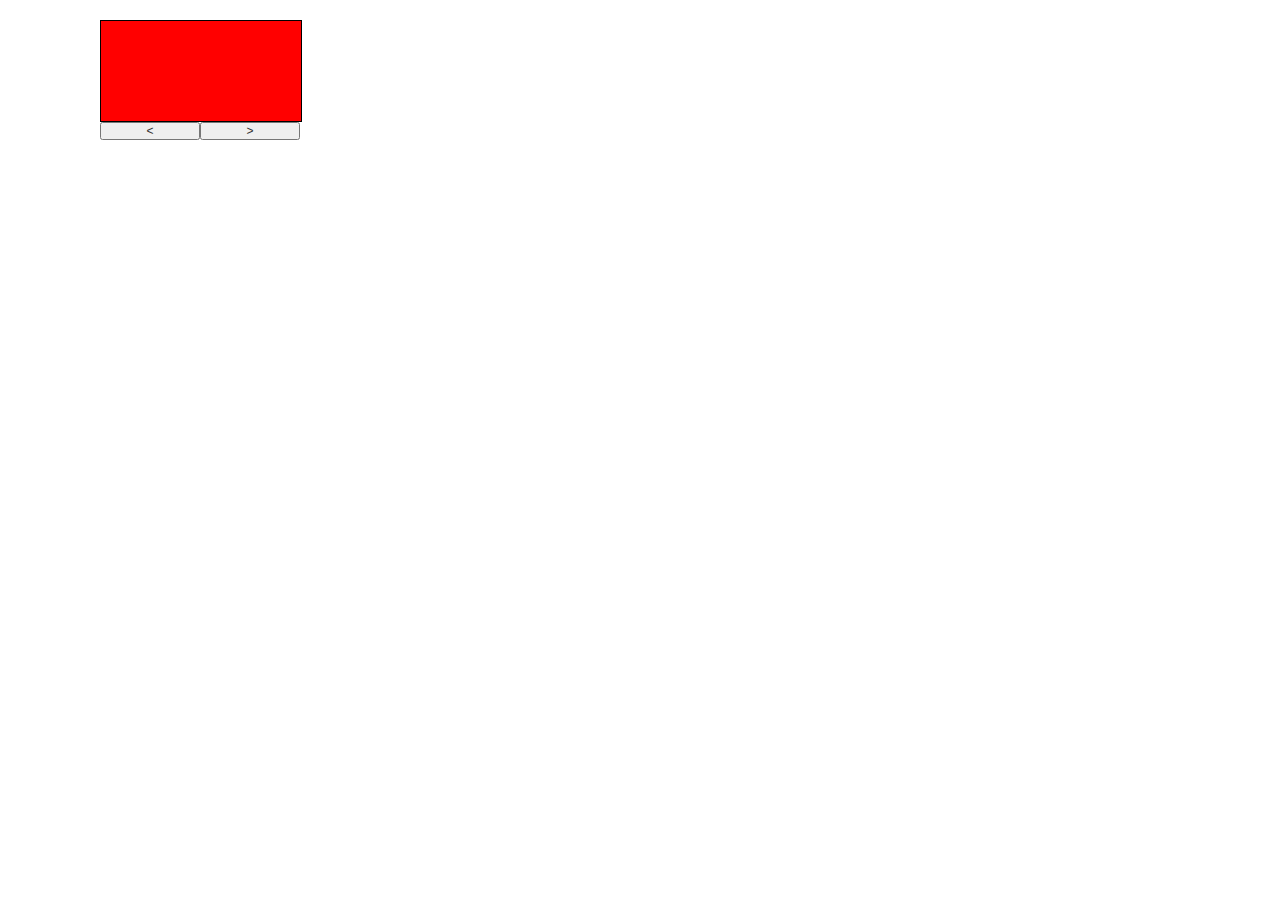
<file: test/move.html>
<!DOCTYPE html>
<html lang="en">

<head>
    <meta charset="UTF-8">
    <meta name="viewport" content="width=device-width, initial-scale=1.0">
    <title>运动模块</title>
    <link rel="stylesheet" href="../css/base.css">
    <link rel="stylesheet" href="../css/common.css">
    <link rel="stylesheet" href="../css/dropdown-common.css">
    <style>
        #box {
            width: 200px;
            height: 100px;
            position: absolute;
            background-color: red;
        }

        #box2 {
            width: 200px;
            height: 100px;
            position: absolute;
            left: 100%;
            background-color: yellow;
        }
        .slider{
            width: 200px;
            height: 100px;
            position: relative;
            margin-left: 100px;
            margin-top: 20px;
            overflow: hidden;
            border: 1px solid black;
        }
        .btns {
            width: 100px;
        }
        .button{
            margin-left: 100px;
        }
    </style>
</head>

<body>
    <div class="slider">
        <div id="box" class="box"></div>
        <div id="box2" class="box"></div>
    </div>
    <div class="button">
        <button id="back-btn" class="btns">&lt;</button><button id="foward-btn" class="btns">&gt;</button>

    </div>




    <script src="https://code.jquery.com/jquery-3.4.1.js"></script>
    <script src="../js/showhide.js"></script>
    <script src="../js/move.js"></script>
    <script>
        var $box = $('#box');
        var $box2 = $('#box2')
        var $backBtn = $('#back-btn');
        var $fowardBtn = $('#foward-btn');

        $box.slide({
            css: true,
            js: true,
        })

        $box2.slide({
            css: true,
            js: true
        })
        $fowardBtn.on('click', function () {
            $box.slide('x', 0);
            $box2.slide('x',200 )
        })
        $backBtn.on('click', function () {
            $box.slide('x', -200);
            $box2.slide('x', 0)
        })
    </script>
</body>

</html>
</file>
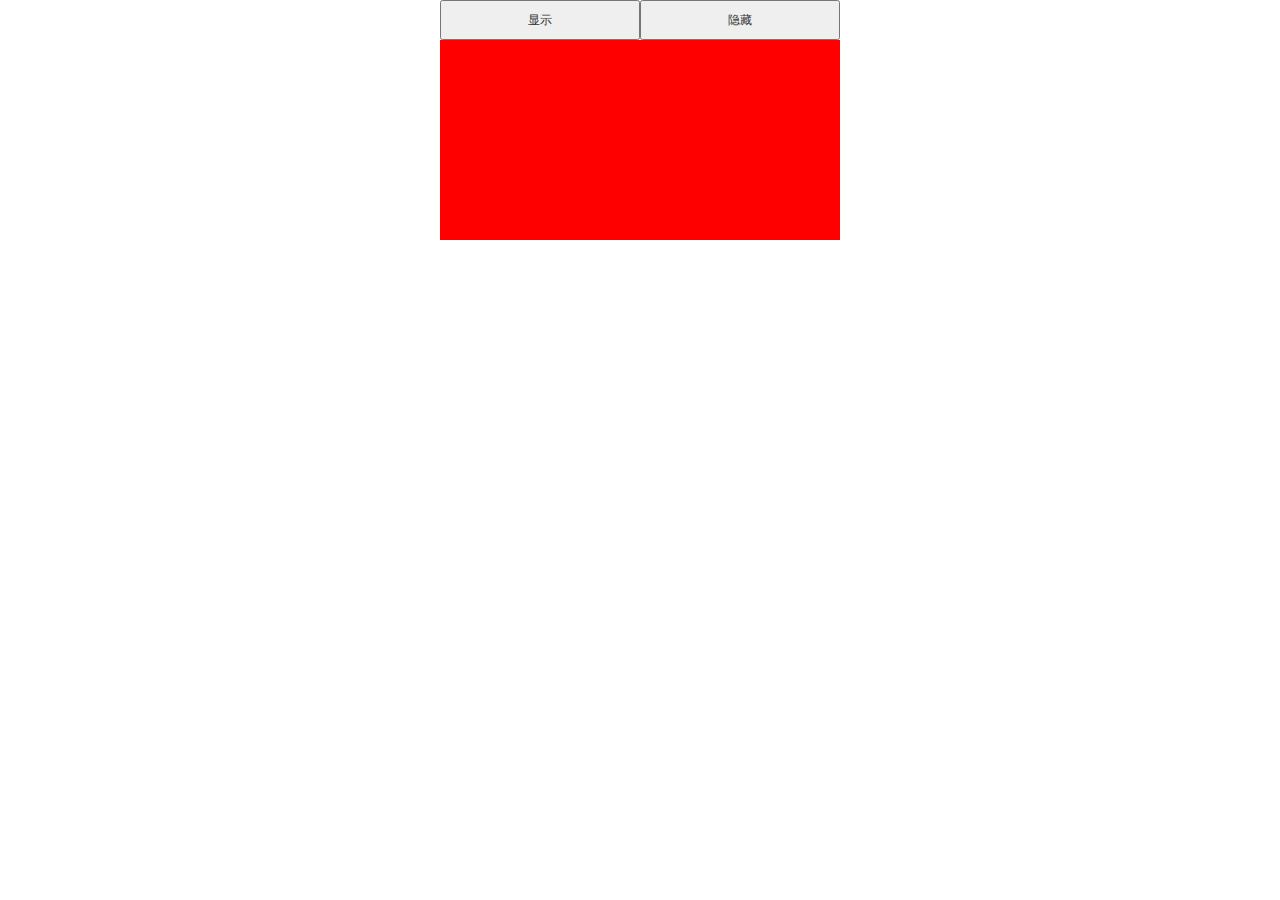
<file: test/showhide.html>
<!DOCTYPE html>
<html lang="en">

<head>
    <meta charset="UTF-8">
    <meta name="viewport" content="width=device-width, initial-scale=1.0">
    <title>显示隐藏模块</title>
    <link rel="stylesheet" href="../css/base.css">
    <style>
        body {
            width: 400px;
            margin: 0 auto;
        }

        button {
            float: left;
            width: 50%;
            height: 40px;
        }

        .box {
            /* display: none; */
            overflow: hidden;
            width: 100%;
            height: 200px;
            background-color: red;
        }

        .transition {
            transition: all 0.5s;
        }

        .fadeout {
            visibility: hidden;
            opacity: 0;
        }

        .slideUpDown {
            height: 0;
            padding: 0;
        }

        .slideLeftRight {
            width: 0;
            padding: 0;
        }
    </style>
</head>

<body>
    <button class="btn-show">显示</button>
    <button class="btn-hide">隐藏</button>
    <div class="box"></div>




    <script src="https://code.jquery.com/jquery-3.4.1.js"></script>
    <script src="../test/showhide.js"></script>
    <script>
        var $box = $(".box");
        // 操作对象传递参数
        $box.showHide({
            css: false,
            js: true,
            animation: 'fadeSlideLeftRight'
        });
        // 显示按钮绑定事件
        $(".btn-show").on("click", function () {
            $box.showHide("show")
        });
        // 隐藏按钮绑定事件
        $(".btn-hide").on("click", function () {
            $box.showHide("hide")
        });
        $box.on("show shown hide hidden", function (e) {
            console.log(e.type);
        })
    </script>
</body>

</html>
</file>
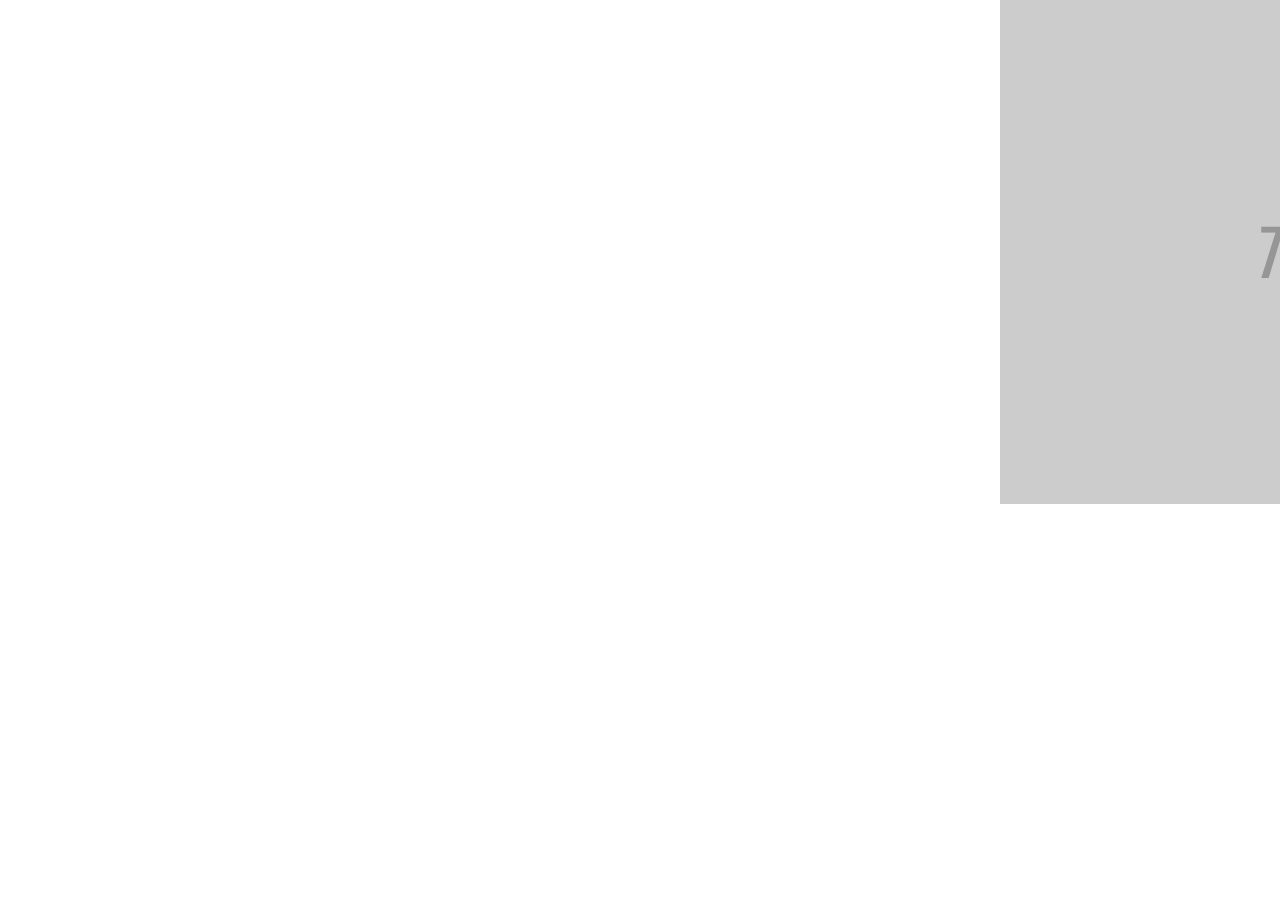
<file: test/slider.html>
<!DOCTYPE html>
<html lang="en">

<head>
    <meta charset="UTF-8">
    <meta name="viewport" content="width=device-width, initial-scale=1.0">
    <title>幻灯片</title>
    <link rel="stylesheet" href="../css/base.css">
    <link rel="stylesheet" href="../css/common.css">
    <link rel="stylesheet" href="../css/dropdown-common.css">
    <style>
        .slider {
            width: 728px;
            height: 504px;
            position: relative;
            overflow: hidden;
            margin-left: 1000px;
        }

        .slider-indicator-wrap {
            position: absolute;
            bottom: 24px;
            left: 50%;
            margin-left: -36px;
        }

        .slider-indicator {
            width: 8px;
            height: 8px;
            background-color: #313a43;
            border-radius: 50%;
            margin-left: 12px;
            cursor: pointer;
        }

        .slider-indicator-active {
            background-color: #f7f8f9;
            border: 2px solid #858b92;
            position: relative;
            top: -2px;
        }

        .slider-control {
            display: none;
            position: absolute;
            top: 50%;
            margin-top: -31px;
            width: 28px;
            height: 62px;
            line-height: 62px;
            background-color: #000;
            opacity: 0.5;
            color: #fff;
            font-size: 22px;
            font-family: simsun;
            text-align: center;
        }

        .slider-control-left {
            left: 0;
        }

        .slider-control-right {
            right: 0;
        }

        .slider-fade .slider-item {
            display: none;
            position: absolute;
            top: 0;
            left: 0;
            width: 100%;
            height: 100%;
        }


        .slider-slide .slider-item {
            position: absolute;
            top: 0;
            left: 100%;
            width: 100%;
            height: 100%;
        }

        .slider-item a {
            position: relative;
            display: block;
            width: 100%;
            height: 100%;
        }

        .slider-img {
            position: absolute;
            display: block;
            left: 50%;
            top: 50%;
            transform: translate(-50%, -50%);
            max-width: 100%;
        }
    </style>
</head>

<body>
    <div id="focus-slider" class="slider">
        <div class="slider-container">

            <div class="slider-item">
                <a href="###" target="_blank"><img src="../img/focus-slider/loading.gif" alt=""
                        data-src='http://up.deskcity.org/pic_source/c2/1d/b3/c21db35b3e13089438ea8bd7e2c487c1.jpg'
                        class="slider-img"></a>
            </div>
            <div class="slider-item">
                <a href="###" target="_blank"><img src="../img/focus-slider/loading.gif" alt=""
                        data-src='http://up.deskcity.org/pic_source/62/8c/ed/628ceda7cd7ba6b013ccd86a07f6fe75.jpg'
                        class="slider-img"></a>
            </div>
            <div class="slider-item">
                <a href="###" target="_blank"><img src="../img/focus-slider/loading.gif" alt=""
                        data-src='../img/focus-slider/3.png' class="slider-img"></a>
            </div>
            <div class="slider-item">
                <a href="###" target="_blank"><img src="../img/focus-slider/loading.gif" alt=""
                        data-src='../img/focus-slider/4.png' class="slider-img"></a>
            </div>

        </div>
        <ol class="slider-indicator-wrap">
            <li class="slider-indicator fl text-hidden">1</li>
            <li class="slider-indicator fl text-hidden">2</li>
            <li class="slider-indicator fl text-hidden">3</li>
            <li class="slider-indicator fl text-hidden">4</li>
        </ol>
        <a href="javascript:;" class="slider-control slider-control-left">&lt;</a>
        <a href="javascript:;" class="slider-control slider-control-right">&gt;</a>
    </div>




    <script src="https://code.jquery.com/jquery-3.4.1.js"></script>
    <script src="../js/showhide.js"></script>
    <script src="../js/move.js"></script>
    <script src="../js/slider.js"></script>

    <script>
        var $focusSlider = $('#focus-slider');
        $focusSlider.loadedImage = {};
        $focusSlider.loadedImageLength = 0;
        $focusSlider.loadItem;


        $focusSlider.on('slider-show',$focusSlider.loadItem=function(e,index,$elem){
            $focusSlider.trigger('$focusSlider-loadItem',[index,$elem])
        })
        $focusSlider.on('$focusSlider-loadItem',function(e,index,$elem){
            var $img=$elem.find('.slider-img');
            var url=$img.data('src');
            if($focusSlider.loadedImage[index]!=='loaded'){
                loadImg(url,function(){
                    $img.attr('src',url);
                    console.log(index+'loaded');
                    // 防止重复加载
                    $focusSlider.loadedImage[index]='loaded';
                    // 已加载计数+1
                    $focusSlider.loadedImageLength++;
                    // 全部加载 以后清除加载事件
                    if($focusSlider.loadedImageLength===$focusSlider.find('.slider-img').length){
                        $focusSlider.trigger('$foucsSlider-itemsFullyLoaded')
                    }
                },function(){
                    console.log('从'+url+'加载图片失败');
                    $img.attr('src','../img/focus-slider/placeholder.png')
                })
            }
        })
        .on('$focusSlider-itemsFullyLoaded',function(e){
            $focusSlider.off('slider-show',$focusSlider.loadItem)
        })
        // $focusSlider.on('slider-show', $focusSlider.loadItem = function (e, index, $elem) {  
        //     console.log("我被执行了")
        //     var $img = $elem.find('.slider-img')
        //     var url = $img.data('src')
        //     // 防止重复加载
        //     if ($focusSlider.loadedImage[index] !== 'loaded') {
        //         loadImg(url, function () {
        //             $img.attr('src', url)
        //             console.log(index + 'loaded')
        //             $focusSlider.loadedImage[index] = 'loaded';
        //             $focusSlider.loadedImageLength++;

        //             if ($focusSlider.loadedImageLength === $focusSlider.find('.slider-img').length) {
        //                 $focusSlider.off('slider-show', $focusSlider.loadItem)
        //             }
        //         }, function () {
        //             console.log("从" + url + '加载图片失败')
        //             // 备用图片
        //             $img.attr('src', '../img/focus-slider/placeholder.png')
        //         })
        //     }
        // })

        function loadImg(url, imgLoaded, imgFailed) {
            var image = new Image();
            image.onerror = function () {
                // 图片加载失败后执行的回调函数
                if (typeof imgFailed === 'function') imgFailed(url)
            }
            image.onload = function () {
                // 图片加载完成后执行的回调函数
                if (typeof imgLoaded === 'function') imgLoaded(url)
            }
            // 后台加载图片
            image.src = url
        }
  
        $focusSlider.slider({
            css: true,
            js: true,
            toggle: 'slide',
            animation: 'fadeSlideLeftRight',
            activeIndex: 0,
            interval: 0,
        })
    </script>
</body>

</html>
</file>
<file: css/index.css>
.nav-site {
    width: 100%;
    background-color: #f3f5f7;
}

.nav-site .container {
    height: 44px;
    line-height: 44px;
    border-bottom: 1px solid #cdd0d4;
}

.nav-site-login {
    margin-left: 15px;
    color: #f01414;
}

.nav-site-signup {
    margin-left: 10px;
}

.nav-site-mobile {
    margin-left: 10px;
}

.fl {
    float: left;
}

.fr {
    float: right;
}

.dropdown {
    position: relative;
}

.nav-site-category {
    margin: 0 10px;
}

.nav-site-service {
    margin-right: 15px;
}

.dropdown-toggle {
    display: block;
    height: 100%;
    padding: 0 16px 0 12px;
    border-left: 1px solid #f3f5f7;
    border-right: 1px solid #f3f5f7;
    z-index: 2;
}

.dropdown-arrow {

    display: inline-block;
    margin-left: 8px;
    vertical-align: middle;
}

.dropdown-layer {
    display: none;
    position: absolute;
    top: 44px;
    background-color: #fff;
    border: 1px solid #cdd0d4;
}

.dropdown-left {
    left: 0;
    right: auto;
}

.dropdown-right {
    right: 0;
    left: auto;
}

.dropdown-item {
    display: block;
    height: 30px;
    line-height: 30px;
    color: #4d555d;
    white-space: nowrap;
    padding: 0 12px;
}

.dropdown-item:hover {
    background-color: #f3f5f7;
}

.dropdown-active .dropdown-layer {
    border-top: none;
}

.dropdown-active .dropdown-toggle {
    border-color: #cdd0d4;
    background-color: #fff;
}

.header {
    width: 100%;
    height: 124px;
    background-color: #f3f5f7;
}

.header-logo {
    width: 136px;
    height: 48px;
    display: block;
    background: url("../img/header-logo.png") 0 0 no-repeat;
    margin-left: 15px;
}

.header .header-search {
    margin-left: 145px;
}

.header-cart {
    padding: 10px;
    background-color: red;
    height: 20px;
    width: 110px;
    line-height: 20px;
}

.header-logo,
.header-search,
.header-cart {
    margin-top: 36px;
}

.header-cart .cart-shopping {
    color: white;
    text-indent: 15px;
    background: url(../img/cart/shopping-cart-16.png) no-repeat left;
    background-size: 11px 11px;
    padding-right: 15px;
    border-right: 1px solid white;
}

.header-cart .cart-layer {
    color: white;
    margin-left: 10px;
}

.header-cart .cart-icon {
    display: inline-block;
    margin-left: 12px;
    color: white;
}

/* nav-main */
.nav-main {
    width: 100%;
    height: 48px;
    background-color: #07111b;
    margin-bottom: 8px;
    text-indent: 182px;
}

.nav-main .link {
    color: #fff;
    font-size: 14px;
    line-height: 48px;
    margin-left: 50px;
}


/* focus */
.focus {
    width: 100%;
    height: 504px;
    background-color: #fff;
    margin-bottom: 8px;
}

.focus-sidebar {
    width: 249px;
}

.focus-news {
    padding: 7px 20px 12px;
    background-color: white;
    border-bottom: none;
    border-left: 1px solid #d9dde1;
    border-top: 1px solid #d9dde1;
    border-right: 1px solid #d9dde1;
}

.focus-news-head {
    height: 38px;
    line-height: 38px;
}

.focus-news-title {
    color: #f01414;
    font-size: 16px;
}

.focus-news-body {
    line-height: 28px;
}

.focus-service {
    border-left: 1px solid #d9dde1;
}

.focus-service-item {
    width: 61px;
    height: 71px;
    border-top: 1px solid #d9dde1;
    border-right: 1px solid #d9dde1;
    text-align: center;
}


.focus-service-icon,
.focus-service-text {
    display: inline-block;
    width: 100% !important;
}

.focus-service-icon {
    margin-top: 17px;
    color: #f67272;
    font-size: 22px;
}

.focus-service-text {
    margin-top: 6px;
    color: #4d555d;
}


.focus-ad {
    width: 100%;
    height: 90px;
    background: url(../img/focus-ad.png) no-repeat
}

.focus .slider {
    margin-left: 8px;
}

/* todays */
.todays .slider {
    width: 100%;
    height: 158px;
    margin-bottom: 10px;
    position: relative;
    z-index: 1;
}

.todays .slider-item a {
    width: 240px;
    height: 158px;
}


/* floor */
.floor {
    height: 532px;
    margin-bottom: 10px;
}
.floor .container{
    position: relative;
    z-index: 1;
}
.floor-head {
    height: 68px;
    border-bottom: 1px solid #f01414
}

.floor-title {
    margin-top: 22px;
}

.floor-title-num {
    display: inline-block;
    width: 24px;
    height: 24px;
    line-height: 24px;
    border-radius: 50%;
    background-color: #07111b;
    margin-right: 12px;
    color: #fff;
    text-align: center;
}

.floor-title-text {
    position: relative;
    top: 3px;
    color: #07111b;
    font-size: 20px;
}

.floor-body {
    height: 464px;
}

.floor-item {
    width: 200px;
    height: 232px;
    text-align: center;
}

.floor-item:hover {
    box-shadow: 0 0 10px rgba(0, 0, 0, 0.2);
}

.floor-item-pic {
    margin-top: 24px;
}

.floor-item-name {
    margin-top: 24px;
}

.floor-item-name .link {
    color: #07111b;
}

.floor-item-price {
    margin-top: 11px;
    color: #f01414;
    font-size: 14px;
    font-weight: bold;
}


.floor-head .tab-item-wrap {
    height: 62px;
    line-height: 62px;
    margin-top: 7px;
}


.floor-head .tab-item {
    display: inline-block;
    margin-right: 16px;
    color: #93999f;
    font-size: 14px;
}

.floor-head .tab-item-active {
    background: url('../img/floor/floor-arrow.png') no-repeat center bottom;
    color: #f01414;
}

.floor-divider {
    width: 1px;
    height: 14px;
    margin: 22px 16px 0 0;
    background-color: #d9dde1;
}

.floor-body .tab-panel {
    height: 100%;
}


/* elevator */
.elevator.container{
    display: none;
    position: fixed;
    top: 50%;
    margin-top: -90px;
    left: 50%;
    margin-left: -640px;
}
.elevator-item{
    display: block;
    width: 24px;
    height: 35px;
    line-height: 35px;
    text-align: center;
    color: #4d555d;
    border-top:1px solid #d9dde1;
}
.elevator-active span{
    color: #f01414;
}
.elevator-floor{

}
.elevator-text{
    display: none;
}

.elevator-active .elevator-floor{
    display: none;
}
.elevator-active .elevator-text{
    display: block;
}
</file>
<file: css/base.css>
*{
    margin: 0;
    padding: 0;
    text-decoration: none;
    list-style: none;
    font-size: 12px;
    font-family: sans-serif;
    color: #333;
}
</file>
<file: css/common.css>
.container {
    width: 1200px;
    margin: 0 auto;
}

.link {
    color: #4d555d;
}

.link:hover {
    color: #f01404;
}

.transition {
    transition: all 0.5s;
}

.fl {
    float: left;
}

.fr {
    float: right;
}

.text-hidden {
    text-indent: -9999px;
    overflow: hidden;
}

.cf::after {
    content: "";
    display: block;
    clear: both;
}

/* 文字溢出隐藏 */
.text-ellipsis {
    text-overflow: ellipsis;
    white-space: nowrap;
    overflow: hidden;
}

/* catagory */

.catagory {
    width: 208px;
    margin-top: -62px;
    font-size: 14px;
    position: relative;
}

.catagory-title {
    display: block;
    height: 54px;
    line-height: 54px;
    padding: 0 20px;
    background-color: #c81414;
    color: white;
}

.catagory-title .iconfont {
    margin-right: 10px;
    font-size: 16px;
    color: white;
}

.catagory-title a {
    color: white;
}

.catagory-list {
    height: 512px;
    background-color: #f01414;
}

.catagory-list .dropdown-toggle {
    height: 36px;
    line-height: 36px;
    padding-left: 16px;
    color: #fff;
}

.catagory-list .dropdown-link {
    color: white;
}

.catagory-list .dropdown-arrow {
    color: white;
    position: absolute;
    right: 12px;
    font-weight: bold;
    font-family: simsun;
    font-size: 12px;
}

.catagory-active .dropdown-toggle {
    background-color: #fff;
}

.catagory-active .dropdown-arrow,
.catagory-active .dropdown-link {
    color: #f01414;
}

.catagory .dropdown-layer {
    top: 54px;
    left: 100%;
    width: 744px;
    padding: 8px 0 31px 0;
    background-color: white;
    box-shadow: 0 0 5px rgba(0, 0, 0, 0.2);
    min-height: 512px;
    box-sizing: border-box;
}

.catagory .dropdown {
    position: static;
}

.catagory-details {
    margin-top: 24px;
    line-height: 20px;
    width: 744px;
}

.catagory-details-title {
    width: 84px;
    padding-right: 16px;
    text-align: right;
    border-right: 1px solid #d9dde1;
    font-weight: bold;
}

.catagory-details .catagory-details-link {
    color: #07111b;
    padding-left: 15px;
    width: 592px;
}

.catagory-details-link a {
    margin-right: 16px;
    display: inline-block;
}


.catagory .dropdown-loading {
    width: 50px;
    height: 50px;
    margin: 250px auto;
}

/* focus-slider */
.slider {
    width: 728px;
    height: 504px;
    position: relative;
    overflow: hidden;
}

.slider-indicator-wrap {
    position: absolute;
    bottom: 24px;
    left: 50%;
    margin-left: -36px;
}

.slider-indicator {
    width: 8px;
    height: 8px;
    background-color: #313a43;
    border-radius: 50%;
    margin-left: 12px;
    cursor: pointer;
}

.slider-indicator-active {
    background-color: #f7f8f9;
    border: 2px solid #858b92;
    position: relative;
    top: -2px;
}

.slider-control {
    display: none;
    position: absolute;
    top: 50%;
    margin-top: -31px;
    width: 28px;
    height: 62px;
    line-height: 62px;
    background-color: #000;
    opacity: 0.5;
    color: #fff;
    font-size: 22px;
    font-family: simsun;
    text-align: center;
}

.slider-control-left {
    left: 0;
}

.slider-control-right {
    right: 0;
}

.slider-fade .slider-item {
    display: none;
    position: absolute;
    top: 0;
    left: 0;
    width: 100%;
    height: 100%;
}


.slider-slide .slider-item {
    position: absolute;
    top: 0;
    left: 100%;
    width: 100%;
    height: 100%;
}

.slider-item a {
    position: relative;
    display: block;
    width: 100%;
    height: 100%;
}

/* loading图片居中 */
/* .slider-img {
    position: absolute;
    display: block;
    left: 50%;
    top: 50%;
    transform: translate(-50%, -50%);
    max-width: 100%;
} */

/* tab样式 */
.floor-body{
    position: relative;
}
.tab-panel{
    position: absolute;
    top: 0;
    display: none;
}
</file>
<file: css/dropdown-common.css>
/* dropdown所有下拉菜单 通用样式 */
.dropdown {
    position: relative;
}


.dropdown-toggle {
    height: 100%;
    /* z-index: 2; */
}

.dropdown-arrow {
    display: inline-block;
}

.dropdown-layer {
    display: none;
    position: absolute;
    overflow: hidden;
    width: 100%;
    z-index: 2;
}

.dropdown-left {
    left: 0;
    right: auto;
}

.dropdown-right {
    right: 0;
    left: auto;
}

.dropdown-loading{

    background:url(../img/loading.gif) no-repeat left top;
}
/* menu下拉菜单 特有样式 */
.menu.dropdown-toggle {
    padding: 0 16px 0 12px;
    border-left: 1px solid #f3f5f7;
    border-right: 1px solid #f3f5f7;
}

.menu.dropdown-arrow {
    margin-left: 8px;
    vertical-align: middle;

}

.menu.dropdown-layer {
    top: 15.8px;
    background-color: #fff;
    border-bottom: 1px solid #cdd0d4;
    border-left: 1px solid #cdd0d4;
    border-right: 1px solid #cdd0d4;
}

.menu-item {
    display: block;
    height: 30px;
    line-height: 30px;
    color: #4d555d;
    white-space: nowrap;
    padding: 0 12px;
}

.menu-item:hover {
    background-color: #f3f5f7;
}

.menu-active .dropdown-layer {
    border-top: none;
}

.menu-active .dropdown-toggle {
    border-color: #cdd0d4;
    background-color: #fff;
}

.menu-active .dropdown-arrow{
    transform: rotate(180deg);
}
/* 通用下拉箭头样式 */



.transition {
    transition: all 1s ;
}

.fadeout {
    visibility: hidden !important;
    opacity: 0 !important;
}

.slideUpDown {
    height: 0 !important;
    padding: 0 !important;
}

.slideLeftRight {
    width: 0 !important;
    padding: 0 !important;
}


/* search搜索框组件 */
.header-search {
    border: 1px solid #cfd2d5;
}

.search-inputbox {
    box-sizing: border-box;
    width: 605px;
    height: 40px;
    line-height: 40px;
    padding: 0 10px;
    border: none;
    background-color: #fff;
}

.search-btn {
    width: 73px;
    height: 40px;
    line-height: 40px;
    background-color: #07111b;
    font-size: 14px;
    color: #fff;
    border: none;
    text-align: center;
    cursor: pointer;
}

.search-layer {
    width: 400px;
    top: 100%;
    left: -1px;
    width: 100%;
    border: 1px solid #cfd2d5;
}

.search-layer-item {
    height: 24px;
    line-height: 24px;
    display: block;
    padding: 0 10px;
    cursor: pointer;
    background-color: #fff;
}

.search-layer-item:hover {
    background-color: #f3f5f7;
}

/* shopping-cart样式 */
.header-cart .dropdown-layer{
    width: 170%;
    top: 100%;
    left: -70%;
    height: 100px;
}

.cart-notice{
    width: 100%;
    margin: auto;
    text-align: center;
    margin-top: 25px;
    background: url('../img/loading.gif') no-repeat 18px;
}
</file>
